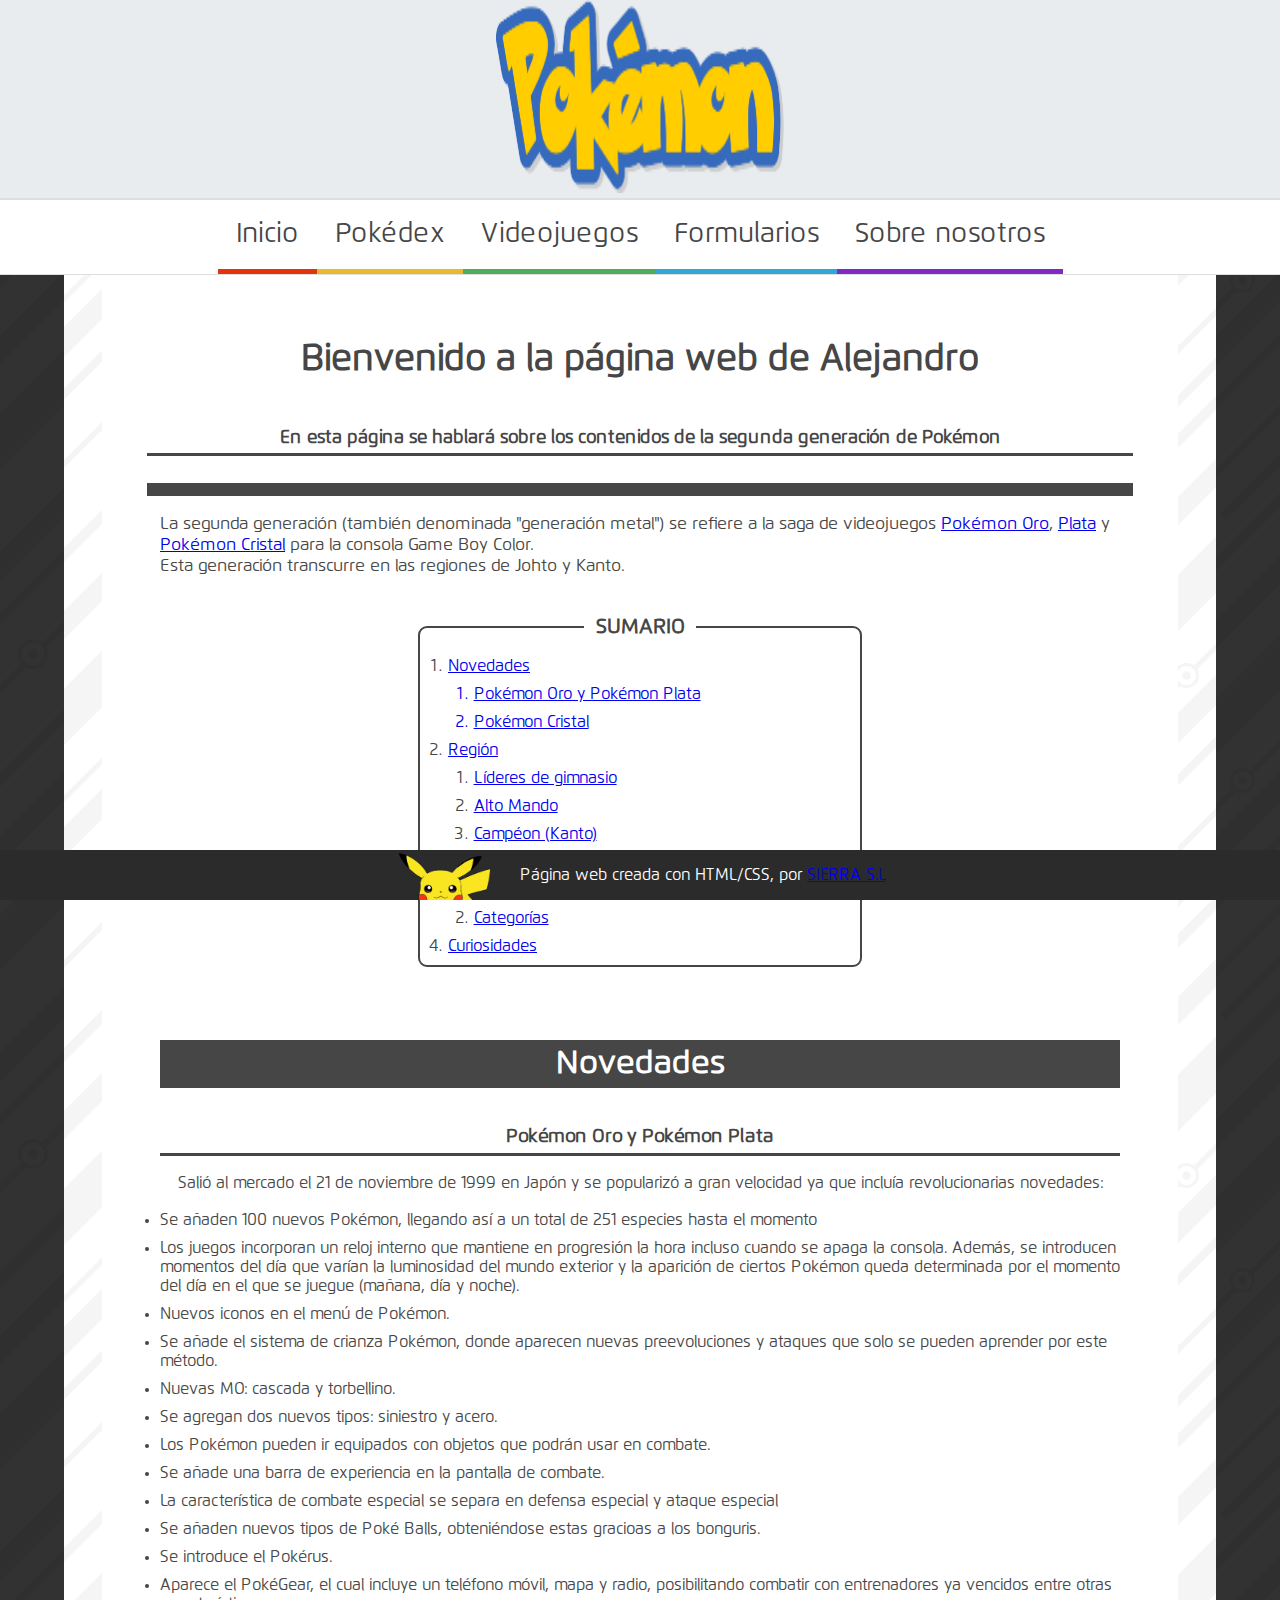
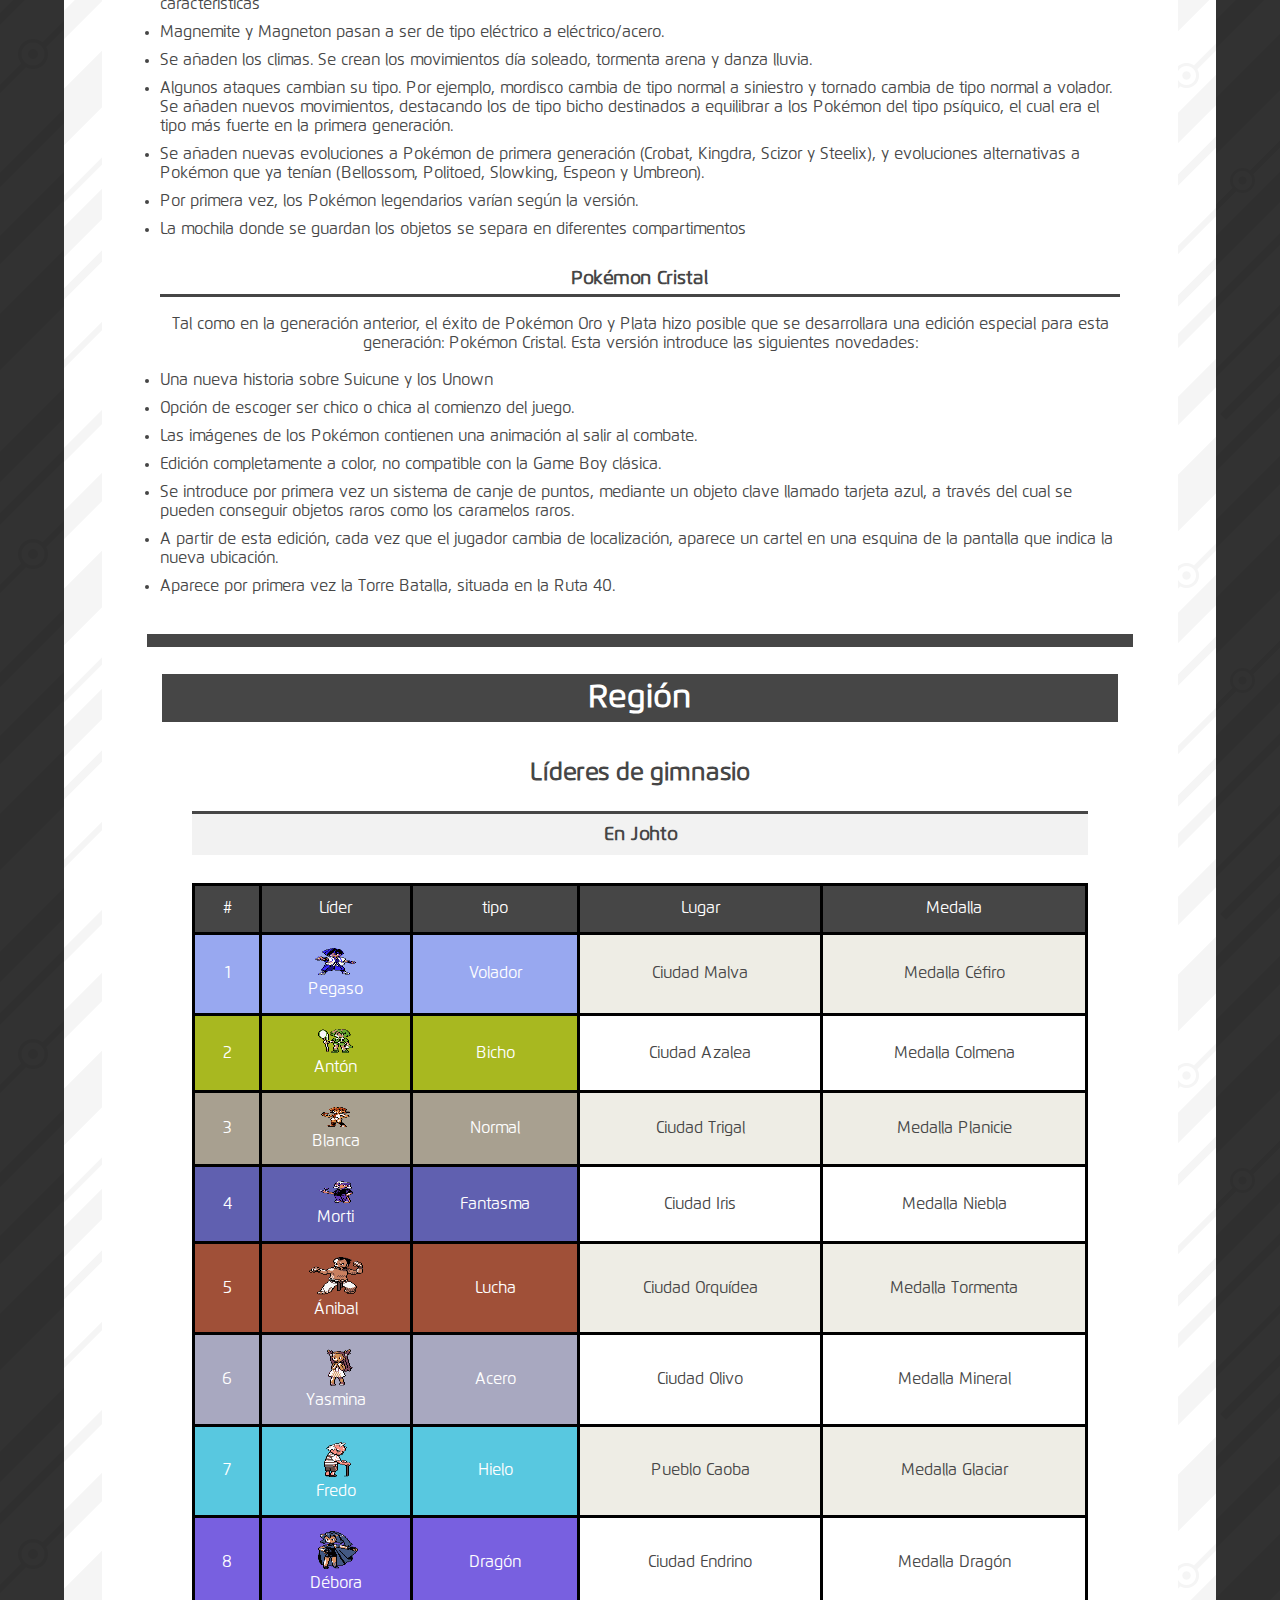
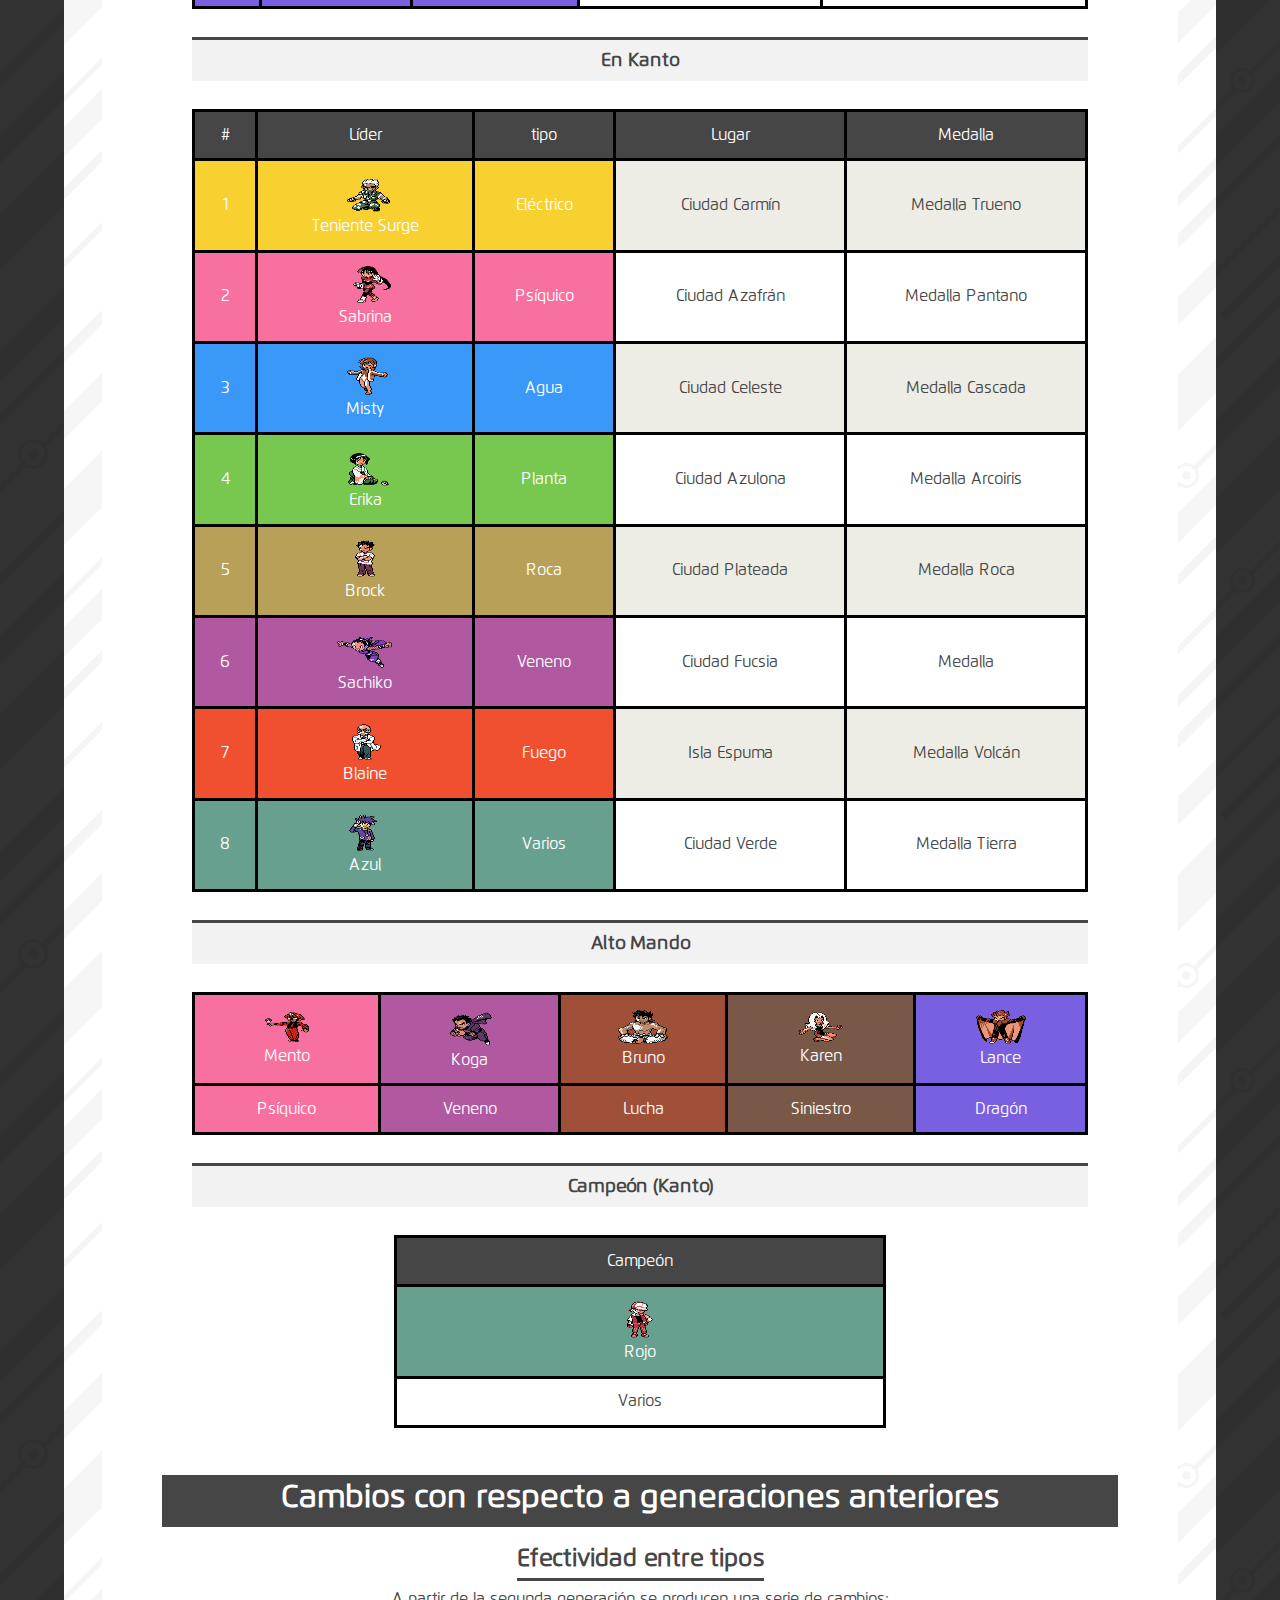
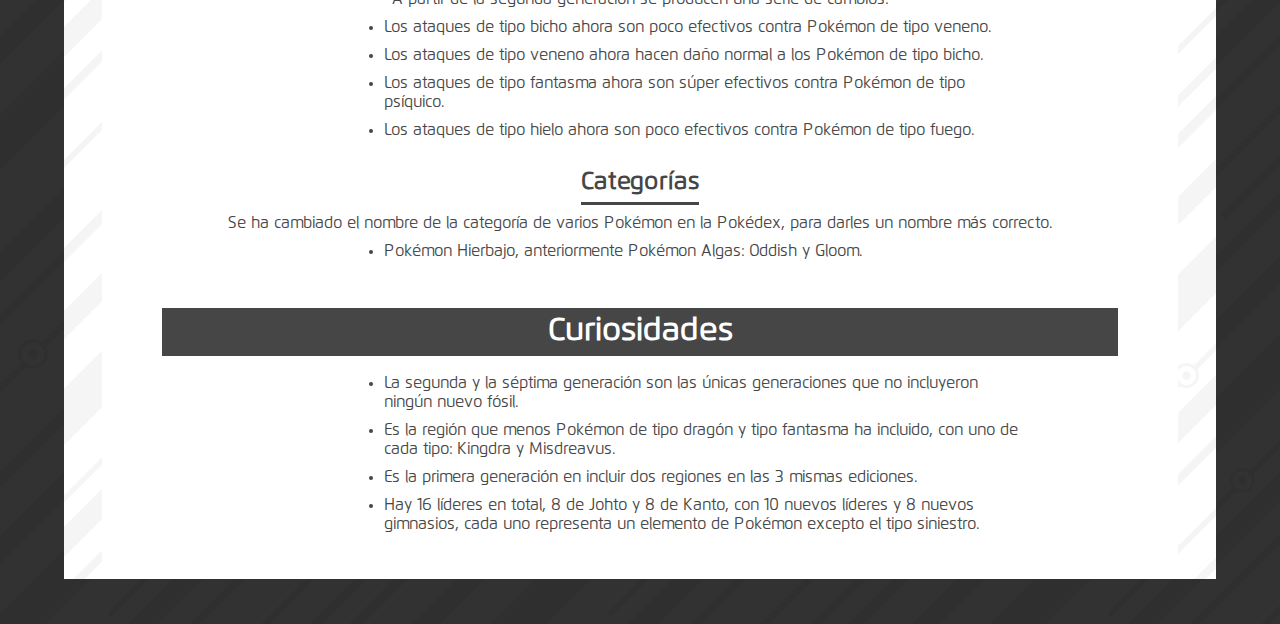
<file: index.html>
<!DOCTYPE html>
<html lang="es">
<head>
    <meta charset="UTF-8">
    <meta http-equiv="X-UA-Compatible" content="IE=edge">
    <meta name="viewport" content="width=device-width, initial-scale=1.0">
    <title>Pokémon Segunda Generación</title>

    <!-- --------------- FAVICON --------------- -->
    <link rel="icon" href="./images/favicon/favicon_pokeball.ico">
    
    <!-- --------------- HOJA DE ESTILO --------------- -->
    <link rel="stylesheet" href="./css/style.css">

</head>
<body>
    <header>
        <a href="./index.html"><img src="./images/LogosApartados/Pokemon49.png"></a>
    </header>
    <nav class="navegacion">
        <div id="divinicio">
            <a class="linknavegacion" href="index.html">
            <p class="efectosnavegacion">Inicio</p>
            </a>
        </div>
        <div id="divpokedex">
            <a class="linknavegacion" href="pokedex.html">
            <p class="efectosnavegacion">Pokédex</p>
            </a>
        </div>
        <div id="divvideojuegos">
            <a class="linknavegacion" href="videojuegos.html">
            <p class="efectosnavegacion">Videojuegos</p>
            </a>
        </div>
        <div id="divFormularios">
            <a class="linknavegacion" href="Formularios.html">
            <p class="efectosnavegacion">Formularios</p>
            </a>
        </div>
        <div id="divsobrenosotros">
            <a class="linknavegacion" href="sobrenosotros.html">
            <p class="efectosnavegacion">Sobre nosotros</p>
            </a>
        </div>
    </nav>
    
    <div class="container">
        <div class="subcontainer">
            <div id="mensajebienvenida">
                <h1 id="tituloBienvenida">Bienvenido a la página web de Alejandro</h1>
            </div>
            <div id="mensajesobrepagina">
                <h2 id="introinicio">En esta página se hablará sobre los contenidos de la segunda generación de Pokémon</h2>
            </div>
            
            <div class="contenidoGeneral">
                <div class="muchotexto">
                    <!-- TODO EL CONTENIDO DEL 50% IZQUIERDO -->
                    <div class="muchotextoizquierda">
                        <p class="pcontenidoinicio">La segunda generación (también denominada "generación metal") se refiere a la saga de videojuegos <a class="linksjuegos" href="./videojuegos.html">Pokémon Oro</a>, <a class="linksjuegos" href="./videojuegos.html">Plata</a> y <a class="linksjuegos" href="./videojuegos.html">Pokémon Cristal</a> para la consola Game Boy Color.</p>
                        <p class="pcontenidoinicio">Esta generación transcurre en las regiones de Johto y Kanto.</p>
                            <br><br>
                            
                            <div id="divSumario">
                                <fieldset id="sumario">
                                    <legend id="legendsumario">&nbsp;&nbsp;SUMARIO&nbsp;&nbsp;</legend>
                                    <ol class="listasumario">
                                        <!-- SUMARIO 1. NOVEDADES -->
                                        <a href="#novedades"><li>Novedades</a>
                                            <ol class="sublistasumario1">
                                                <a href="#pokemonOroPlata"><li>Pokémon Oro y Pokémon Plata</li></a>
                                                <a href="#pokemonCristal"><li>Pokémon Cristal</li></a>
                                            </ol>
                                        </li>
                                        
                                        <!-- SUMARIO 2. REGIÓN -->
                                        <a href="#region"><li>Región</a>
                                            <ol class="sublistasumario1">
                                                <li><a href="#lideresGimnasio">Líderes de gimnasio</a></li>
                                                <li><a href="#altoMando">Alto Mando</a></li>
                                                <li><a href="#campeonKanto">Campéon (Kanto)</a></li>
                                            </ol>
                                        </li>
                                        
                                        <!-- SUMARIO 3. CAMBIOS -->
                                        <li><a href="#cambiosGeneraciones">Cambios con respecto a generaciones anteriores</a>
                                            <ol class="sublistasumario1">
                                                <li><a href="">Efectividad entre tipos</a></li>
                                                <li><a href="#categorias">Categorías</a></li>
                                            </ol>
                                        </li>
                                        
                                        <!-- SUMARIO 4. CURIOSIDADES -->
                                        <li><a href="#curiosidades">Curiosidades</a></li>
                                </fieldset>
                            </div>
                        <br>
                        <h1 id="novedades">Novedades</h1><br>
                        <h3 id="pokemonOroPlata">Pokémon Oro y Pokémon Plata</h3>
                        <p id="contenidoNovedades">Salió al mercado el 21 de noviembre de 1999 en Japón y se popularizó a gran velocidad ya que incluía revolucionarias novedades:</p>
                        <li>Se añaden 100 nuevos Pokémon, llegando así a un total de 251 especies hasta el momento </li>
                        <li>Los juegos incorporan un reloj interno que mantiene en progresión la hora incluso cuando se apaga la consola. Además, se introducen momentos del día que varían la luminosidad del mundo exterior y la aparición de ciertos Pokémon queda determinada por el momento del día en el que se juegue (mañana, día y noche).</li>
                        <li>Nuevos iconos en el menú de Pokémon.</li>
                        <li>Se añade el sistema de crianza Pokémon, donde aparecen nuevas preevoluciones y ataques que solo se pueden aprender por este método.</li>
                        <li>Nuevas MO: cascada y torbellino.</li>
                        <li>Se agregan dos nuevos tipos: siniestro y acero.</li>
                        <li>Los Pokémon pueden ir equipados con objetos que podrán usar en combate.</li>
                        <li>Se añade una barra de experiencia en la pantalla de combate.</li>
                        <li>La característica de combate especial se separa en defensa especial y ataque especial</li>
                        <li>Se añaden nuevos tipos de Poké Balls, obteniéndose estas gracioas a los bonguris.</li>
                        <li>Se introduce el Pokérus.</li>
                        <li>Aparece el PokéGear, el cual incluye un teléfono móvil, mapa y radio, posibilitando combatir con entrenadores ya vencidos entre otras características</li>
                        <li>Magnemite y Magneton pasan a ser de tipo eléctrico a eléctrico/acero.</li>
                        <li>Se añaden los climas. Se crean los movimientos día soleado, tormenta arena y danza lluvia.</li>
                        <li>Algunos ataques cambian su tipo. Por ejemplo, mordisco cambia de tipo normal a siniestro y tornado cambia de tipo normal a volador. Se añaden nuevos movimientos, destacando los de tipo bicho destinados a equilibrar a los Pokémon del tipo psíquico, el cual era el tipo más fuerte en la primera generación.</li>
                        <li>Se añaden nuevas evoluciones a Pokémon de primera generación (Crobat, Kingdra, Scizor y Steelix), y evoluciones alternativas a Pokémon que ya tenían (Bellossom, Politoed, Slowking, Espeon y Umbreon).</li>
                        <li>Por primera vez, los Pokémon legendarios varían según la versión.</li>
                        <li>La mochila donde se guardan los objetos se separa en diferentes compartimentos</li>
                        
                        <br>

                        <h3 id="pokemonCristal">Pokémon Cristal</h3>

                        <p id="contenidoNovedades">Tal como en la generación anterior, el éxito de Pokémon Oro y Plata hizo posible que se desarrollara una edición especial para esta generación: Pokémon Cristal. Esta versión introduce las siguientes novedades:</p>
                        <li>Una nueva historia sobre Suicune y los Unown</li>
                        <li>Opción de escoger ser chico o chica al comienzo del juego.</li>
                        <li>Las imágenes de los Pokémon contienen una animación al salir al combate.</li>
                        <li>Edición completamente a color, no compatible con la Game Boy clásica.</li>
                        <li>Se introduce por primera vez un sistema de canje de puntos, mediante un objeto clave llamado tarjeta azul, a través del cual se pueden conseguir objetos raros como los caramelos raros.</li>
                        <li>A partir de esta edición, cada vez que el jugador cambia de localización, aparece un cartel en una esquina de la pantalla que indica la nueva ubicación.</li>
                        <li>Aparece por primera vez la Torre Batalla, situada en la Ruta 40.</li>
                        
                        <br><br>
                    </div>

                    <!-- TODO EL CONTENIDO DEL 50% DERECHO -->
                    <!-- <div class="muchotextoderecha">
                        <br><br>
                        <div class="imagenesInicio">
                            <img src="./images/CaratulaPokemonOro.jpg">
                            <p>Portada de Pokémon edición Oro</p>
                        </div>
                        <br><br>
                        <div class="imagenesInicio">
                            <img src="./images/CaratulaPokemonPlata.jpg">
                            <p>Portada de Pokémon edición Plata</p>
                        </div>
                        <div class="imagenesInicio">
                            <img src="./images/CaratulaPokemonCristal.jpg">
                            <p>Portada de Pokémon edición Cristal</p>
                        </div>

                    </div> -->
                </div>
            </div>
            <div class="contenidoGeneral">
                <h1 id="region">Región</h1><br>
                        <h2 id="lideresGimnasio">Líderes de gimnasio</h3>
                        
                        <!-- TABLA LÍDERES JOHTO -->
                        <h3 id="enJohto">En Johto</h3>
                        <br>
                        <table>
                            <tr>
                                <td class="linea1Tabla">#</td>
                                <td class="linea1Tabla">Líder</td>
                                <td class="linea1Tabla">tipo</td>
                                <td class="linea1Tabla">Lugar</td>
                                <td class="linea1Tabla">Medalla</td>
                            </tr>
                            <tr>
                                <td class="tipoVoladorTabla">1</td>
                                <td class="tipoVoladorTabla">
                                    <img src="./images/Personas/Pegaso_OPC.png"><br>
                                    Pegaso</td>
                                <td class="tipoVoladorTabla">Volador</td>
                                <td>Ciudad Malva</td>
                                <td>Medalla Céfiro</td>
                            </tr>
                            <tr>
                                <td class="tipoBichoTabla">2</td>
                                <td class="tipoBichoTabla">
                                    <img src="./images/Personas/Antón_OPC.png"><br>
                                    Antón</td>
                                <td class="tipoBichoTabla">Bicho</td>
                                <td>Ciudad Azalea</td>
                                <td>Medalla Colmena</td>
                            </tr>
                            <tr>
                                <td class="tipoNormalTabla">3</td>
                                <td class="tipoNormalTabla">
                                    <img src="./images/Personas/Blanca_OPC.png"><br>
                                    Blanca</td>
                                <td class="tipoNormalTabla">Normal</td>
                                <td>Ciudad Trigal</td>
                                <td>Medalla Planicie</td>
                            </tr>
                            <tr>
                                <td class="tipoFantasmaTabla">4</td>
                                <td class="tipoFantasmaTabla">
                                    <img src="./images/Personas/Morti_OPC.png"><br>
                                    Morti</td>
                                <td class="tipoFantasmaTabla">Fantasma</td>
                                <td>Ciudad Iris</td>
                                <td>Medalla Niebla</td>
                            </tr>
                            <tr>
                                <td class="tipoLuchaTabla">5</td>
                                <td class="tipoLuchaTabla">
                                    <img src="./images/Personas/Aníbal_OPC.png"><br>
                                    Ánibal</td>
                                <td class="tipoLuchaTabla">Lucha</td>
                                <td>Ciudad Orquídea</td>
                                <td>Medalla Tormenta</td>
                            </tr>
                            <tr>
                                <td class="tipoAceroTabla">6</td>
                                <td class="tipoAceroTabla">
                                    <img src="./images/Personas/Yasmina_OPC.png"><br>
                                    Yasmina</td>
                                <td class="tipoAceroTabla">Acero</td>
                                <td>Ciudad Olivo</td>
                                <td>Medalla Mineral</td>
                            </tr>
                            <tr>
                                <td class="tipoHieloTabla">7</td>
                                <td class="tipoHieloTabla">
                                    <img src="./images/Personas/Fredo_OPC.png"><br>
                                    Fredo</td>
                                <td class="tipoHieloTabla">Hielo</td>
                                <td>Pueblo Caoba</td>
                                <td>Medalla Glaciar</td>
                            </tr>
                            <tr>
                                <td class="tipoDragonTabla">8</td>
                                <td class="tipoDragonTabla">
                                    <img src="./images/Personas/Débora_OPC.png"><br>
                                    Débora</td>
                                <td class="tipoDragonTabla">Dragón</td>
                                <td>Ciudad Endrino</td>
                                <td>Medalla Dragón</td>
                            </tr>
                        </table>
                        <br>
                        
                        <!-- TABLA LÍDERES KANTO -->
                        <h3 id="enKanto">En Kanto</h3> 
                        <br>
                        <table>
                            <tr>
                                <td class="linea1Tabla">#</td>
                                <td class="linea1Tabla">Líder</td>
                                <td class="linea1Tabla">tipo</td>
                                <td class="linea1Tabla">Lugar</td>
                                <td class="linea1Tabla">Medalla</td>
                            </tr>
                            <tr>
                                <td class="tipoElectricoTabla">1</td>
                                <td class="tipoElectricoTabla">
                                    <img src="./images/Personas/Lt._Surge_OPC.png"><br>
                                    Teniente Surge</td>
                                <td class="tipoElectricoTabla">Eléctrico</td>
                                <td>Ciudad Carmín</td>
                                <td>Medalla Trueno</td>
                            </tr>
                            <tr>
                                <td class="tipoPsiquicoTabla">2</td>
                                <td class="tipoPsiquicoTabla">
                                    <img src="./images/Personas/Sabrina_OPC.png"><br>
                                    Sabrina</td>
                                <td class="tipoPsiquicoTabla">Psíquico</td>
                                <td>Ciudad Azafrán</td>
                                <td>Medalla Pantano</td>
                            </tr>
                            <tr>
                                <td class="tipoAguaTabla">3</td>
                                <td class="tipoAguaTabla">
                                    <img src="./images/Personas/Misty_OPC.png"><br>
                                    Misty</td>
                                <td class="tipoAguaTabla">Agua</td>
                                <td>Ciudad Celeste</td>
                                <td>Medalla Cascada</td>
                            </tr>
                            <tr>
                                <td class="tipoPlantaTabla">4</td>
                                <td class="tipoPlantaTabla">
                                    <img src="./images/Personas/Erika_OPC.png"><br>
                                    Erika</td>
                                <td class="tipoPlantaTabla">Planta</td>
                                <td>Ciudad Azulona</td>
                                <td>Medalla Arcoiris</td>
                            </tr>
                            <tr>
                                <td class="tipoRocaTabla">5</td>
                                <td class="tipoRocaTabla">
                                    <img src="./images/Personas/Brock_OPC.png"><br>
                                    Brock</td>
                                <td class="tipoRocaTabla">Roca</td>
                                <td>Ciudad Plateada</td>
                                <td>Medalla Roca</td>
                            </tr>
                            <tr>
                                <td class="tipoVenenoTabla">6</td>
                                <td class="tipoVenenoTabla">
                                    <img src="./images/Personas/Sachiko_OPC.png"><br>
                                    Sachiko</td>
                                <td class="tipoVenenoTabla">Veneno</td>
                                <td>Ciudad Fucsia</td>
                                <td>Medalla</td>
                            </tr>
                            <tr>
                                <td class="tipoFuegoTabla">7</td>
                                <td class="tipoFuegoTabla">
                                    <img src="./images/Personas/Blaine_OPC.png"><br>
                                    Blaine</td>
                                <td class="tipoFuegoTabla">Fuego</td>
                                <td>Isla Espuma</td>
                                <td>Medalla Volcán</td>
                            </tr>
                            <tr>
                                <td class="tipoVariosTabla">8</td>
                                <td class="tipoVariosTabla">
                                    <img src="./images/Personas/Azul_OPC.png"><br>
                                    Azul</td>
                                <td class="tipoVariosTabla">Varios</td>
                                <td>Ciudad Verde</td>
                                <td>Medalla Tierra</td>
                            </tr>
                        </table>
                        <br>

                        <!-- TABLA ALTO MANDO -->
                        <h3 id="altoMando">Alto Mando</h3>
                        <br>
                        <table>
                            <tr>
                                <td class="tipoPsiquicoTabla">
                                    <img src="./images/Personas/Mento_OPC.png"><br>
                                    Mento</td>
                                <td class="tipoVenenoTabla">
                                    <img src="./images/Personas/Koga_OPC.png"><br>
                                    Koga</td>
                                <td class="tipoLuchaTabla">
                                    <img src="./images/Personas/Bruno_OPC.png"><br>
                                    Bruno</td>
                                <td class="tipoSiniestroTabla">
                                    <img src="./images/Personas/Karen_OPC.png"><br>
                                    Karen</td>
                                <td class="tipoDragonTabla">
                                    <img src="./images/Personas/Lance_OPC.png"><br>
                                    Lance</td>
                            </tr>
                            <tr>
                                <td class="tipoPsiquicoTabla">Psíquico</td>
                                <td class="tipoVenenoTabla">Veneno</td>
                                <td class="tipoLuchaTabla">Lucha</td>
                                <td class="tipoSiniestroTabla">Siniestro</td>
                                <td class="tipoDragonTabla">Dragón</td>
                            </tr>
                            
                        </table>
                        
                        <br>
                        <!-- TABLA CAMPEÓN KANTO-->
                        <h3 id="campeonKanto">Campeón (Kanto)</h3>
                        <br>
                        <table id="tablaCampeonKanto">
                            <tr>
                                <td class="linea1Tabla">Campeón</td>
                            </tr>
                            <tr>
                                <td class="tipoVariosTabla">
                                    <img src="./images/Personas/Rojo_OPC.png"><br>
                                    Rojo</td>
                            </tr>
                            <tr>
                                <td>Varios</td>
                            </tr>
                        </table>
                        <br><br>

                        <h1 id="cambiosGeneraciones">Cambios con respecto a generaciones anteriores</h1>
                        <h2 id="efectividadEntretipos">Efectividad entre tipos</h2>
                        <p>A partir de la segunda generación se producen una serie de cambios:</p>
                        <li class="listasCambios">Los ataques de tipo bicho ahora son poco efectivos contra Pokémon de tipo veneno.</li>
                        <li class="listasCambios">Los ataques de tipo veneno ahora hacen daño normal a los Pokémon de tipo bicho.</li>
                        <li class="listasCambios">Los ataques de tipo fantasma ahora son súper efectivos contra Pokémon de tipo psíquico.</li>
                        <li class="listasCambios">Los ataques de tipo hielo ahora son poco efectivos contra Pokémon de tipo fuego.</li>
                        <br>
                        <h2 id="categorias">Categorías</h2>
                        <p>Se ha cambiado el nombre de la categoría de varios Pokémon en la Pokédex, para darles un nombre más correcto.</p>
                        <li class="listasCambios">Pokémon Hierbajo, anteriormente Pokémon Algas: Oddish y Gloom.</li>
                        <br><br>
                        
                        <h1 id="curiosidades">Curiosidades</h1>
                        <li class="listasCambios">La segunda y la séptima generación son las únicas generaciones que no incluyeron ningún nuevo fósil.</li>
                        <li class="listasCambios">Es la región que menos Pokémon de tipo dragón y tipo fantasma ha incluido, con uno de cada tipo: Kingdra y Misdreavus.</li>
                        <li class="listasCambios">Es la primera generación en incluir dos regiones en las 3 mismas ediciones.</li>
                        <li class="listasCambios">Hay 16 líderes en total, 8 de Johto y 8 de Kanto, con 10 nuevos líderes y 8 nuevos gimnasios, cada uno representa un elemento de Pokémon excepto el tipo siniestro.</li>
            </div>
        </div>
    </div>
</body>
<footer>
    <img src="./images/PikachuPeak.png" width="100vw" height="50vh">
    <p id="textofooter">Página web creada con HTML/CSS, por <a href="./sobrenosotros.html">SIERRA S.L</a></p>
</footer>
</html>
</file>
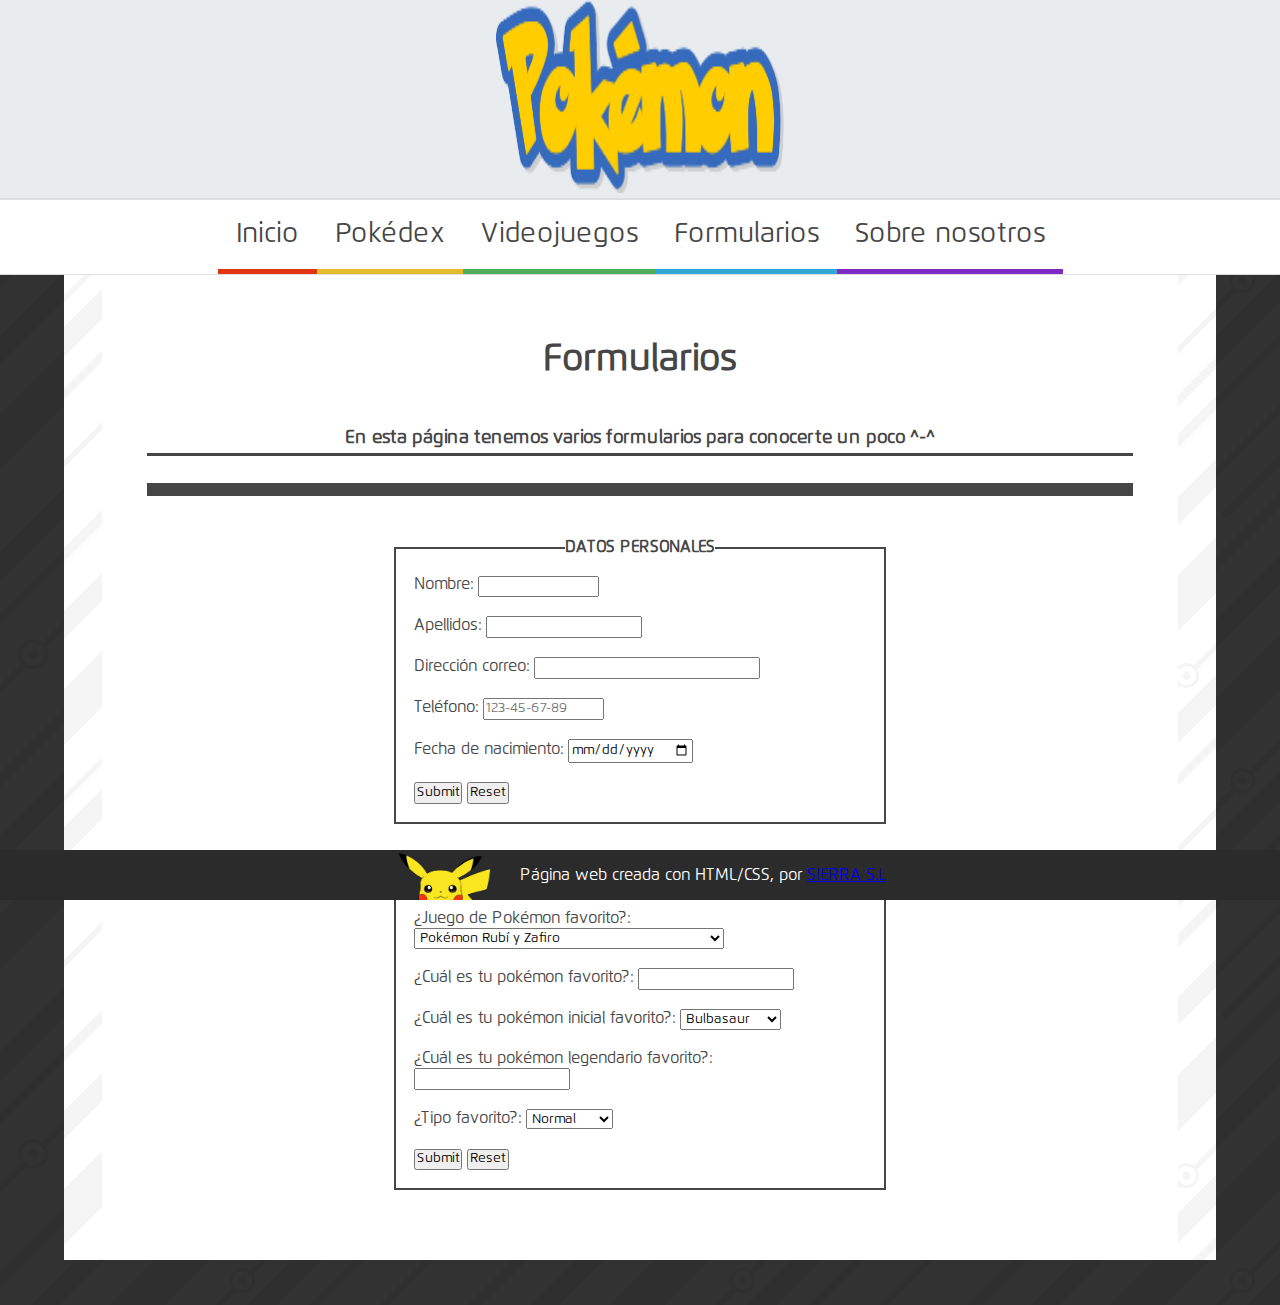
<file: Formularios.html>
<!DOCTYPE html>
<html lang="es">
<head>
    <meta charset="UTF-8">
    <meta http-equiv="X-UA-Compatible" content="IE=edge">
    <meta name="viewport" content="width=device-width, initial-scale=1.0">
    <title>Formularios</title>

    <!-- --------------- FAVICON --------------- -->
    <link rel="icon" href="./images/favicon/favicon_pokeball.ico">
    
    <!-- --------------- HOJA DE ESTILO --------------- -->
    <link rel="stylesheet" href="./css/style.css">

</head>
<body>
    <header>
        <a href="index.html"><img src="./images/LogosApartados/Pokemon49.png"></a>
    </header>
    <nav class="navegacion">
        <div id="divinicio">
            <a class="linknavegacion" href="./index.html">
                <p class="efectosnavegacion">Inicio</p>
            </a>
        </div>
        <div id="divpokedex">
            <a class="linknavegacion" href="./pokedex.html">
                
                <p class="efectosnavegacion">Pokédex</p>
            </a>
        </div>
        <div id="divvideojuegos">
            <a class="linknavegacion" href="./videojuegos.html">
            <p class="efectosnavegacion">Videojuegos</p>
            </a>
        </div>
        <div id="divFormularios">
            <a class="linknavegacion" href="./Formularios.html">
            <p class="efectosnavegacion">Formularios</p>
            </a>
        </div>
        <div id="divsobrenosotros">
            <a class="linknavegacion" href="./sobrenosotros.html">
            <p class="efectosnavegacion">Sobre nosotros</p>
            </a>
        </div>
    </nav>
    
    
    
    <div class="container">
        <div class="subcontainer">
            <div id="mensajebienvenida">
                <h1 id="tituloBienvenida">Formularios</h1>
            </div>
            <div id="mensajesobrepagina">
                <h2 id="introinicio">En esta página tenemos varios formularios para conocerte un poco ^-^</h2>
            </div>
            
            <div class="contenidoGeneral">
                    <form id="datospersonales" action="/action_page.php">
                        <fieldset id="fieldDatosPersonales">
                            <legend class="legendForms"><b>DATOS PERSONALES</b></legend>
                                <label for="name">Nombre:</label>
                                <input type="text" id="name" name="name" size="15" maxlength="15" required><br><br>
                            
                                <label for="surname">Apellidos: </label>
                                <input type="text" id="surname" name="surname" size="20" maxlength="20" required><br><br>
                            
                                <label for="mail">Dirección correo:</label>
                                <input type="email" id="mail" name="mail" size="30" required><br><br>
                            
                                <label for="tlf">Teléfono:</label>
                                <input type="tel" id="numero" name="numero" size="15" maxlength="12" placeholder="123-45-67-89" pattern="[0-9]{3}-[0-9]{2}-[0-9]{2}-[0-9]{2}" required><br><br>
                            
                                <label>Fecha de nacimiento:</label>
                                <input type="date" id="nac" name="nac" max="0000-00-00"><br>
                            <div>
                                <br>
                                <input type="submit" id="enviarDatosPersonales">
                                <input type="reset" id="restablecer">
                            </div>
                        </fieldset>
                    </form>
                
                    <form id="gustosPokemon" action="/action_page.php">
                        <fieldset id="fieldGustosPokemon">
                            <legend class="legendForms"><b>SOBRE POKÉMON</b></legend>
                            
                            <label for="formJuegoFav">¿Juego de Pokémon favorito?: </label>
                            <select id="seleccionJuegoPokemon" name="seleccionJuegoPokemon" size="1">
                                <option value="RubiZafiro">Pokémon Rubí y Zafiro</option>
                                <option value="VerdeHojaRojoFuego">Pokémon Verde Hoja/Rojo Fuego</option>
                                <option value="Esmeralda">Pokémon Esmeralda</option>
                                <option value="DiamantePerla">Pokémon Diamante/Perla</option>
                                <option value="Platino">Pokémon Platino</option>
                                <option value="OroPlata">Pokémon Oro/Plata</option>
                                <option value="NegraBlanca">Pokémon Negra/Blanca</option>
                                <option value="NegraBlanca2">Pokémon Negra 2/Blanca 2</option>
                                <option value="PokemonXY">Pokémon X/Y</option>
                                <option value="RubiOmegaZafiroAlfa">Pokémon Rubí Omega/Zafiro Alfa</option>
                                <option value="PokemonGO">Pokémon GO</option>
                                <option value="SolYLuna">Pokémon Sol/Luna</option>
                                <option value="UltraSolLuna">Pokémon UltraSol/UltraLuna</option>
                                <option value="EspadaEscudo">Pokémon Espada/Escudo</option>
                                <option value="DiamantePerlaRemake">Pokémon Diamante Brillante/Perla Reluciente</option>
                                <option value="LeyendasArceus">Pokémon Leyendas Arceus</option>
                                <option value="EscarlataPurpura">Pokémon Escarlata/Púrpura</option>
                            </select><br><br>
                            
                            <label for="formPokemonFav">¿Cuál es tu pokémon favorito?: </label>
                            <input type="text" id="pokemonFav" name="pokemonFav"> <br><br>
    
                            <label for="formInicialFav">¿Cuál es tu pokémon inicial favorito?: </label>
                            <select id="inicialFav" name="inicialFav" size="1">
                                <option value="Bulbasaur">Bulbasaur</option>
                                <option value="Charmander">Charmander</option>
                                <option value="Squirtle">Squirtle</option>
                                <option value="Pikachu">Pikachu</option>
                                <option value="Chikorita">Chikorita</option>
                                <option value="Cyndaquill">Cyndaquill</option>
                                <option value="Totodile">Totodile</option>
                                <option value="Treecko">Treecko</option>
                                <option value="Torchic">Torchic</option>
                                <option value="Mudkip">Mudkip</option>
                                <option value="Turtwig">Turtwig</option>
                                <option value="Chimchar">Chimchar</option>
                                <option value="Piplup">Piplup</option>
                                <option value="Snivy">Snivy</option>
                                <option value="Tepig">Tepig</option>
                                <option value="Oshawott">Oshawott</option>
                                <option value="Chespin">Chespin</option>
                                <option value="Fennekin">Fennekin</option>
                                <option value="Froakie">Froakie</option>
                                <option value="Rowlet">Rowlet</option>
                                <option value="Litten">Litten</option>
                                <option value="Popplio">Popplio</option>
                                <option value="Grookey">Grookey</option>
                                <option value="Scorbunny">Scorbunny</option>
                                <option value="Sobble">Sobble</option>
                                <option value="Sprigatito">Sprigatito</option>
                                <option value="Fuecoco">Fuecoco</option>
                                <option value="Quaxly">Quaxly</option>
                            </select><br><br>
                            
                            <label for="formLegendarioFav">¿Cuál es tu pokémon legendario favorito?: </label>
                            <input type="text" id="legendarioFav" name="legendarioFav"><br><br>
                            
                            <label for="formTipoFav">¿Tipo favorito?: </label>
                            <select id="tipoFav" name="tipoFav">
                                <option value="Normal">Normal</option>
                                <option value="Lucha">Lucha</option>
                                <option value="Volador">Volador</option>
                                <option value="Veneno">Veneno</option>
                                <option value="Tierra">Tierra</option>
                                <option value="Roca">Roca</option>
                                <option value="Bicho">Bicho</option>
                                <option value="Fantasma">Fantasma</option>
                                <option value="Acero">Acero</option>
                                <option value="Fuego">Fuego</option>
                                <option value="Agua">Agua</option>
                                <option value="Planta">Planta</option>
                                <option value="Eléctrico">Eléctrico</option>
                                <option value="Psíquico">Psíquico</option>
                                <option value="Hielo">Hielo</option>
                                <option value="Dragón">Dragón</option>
                                <option value="Siniestro">Siniestro</option>
                                <option value="Hada">Hada</option>
                            </select><br><br>
                            
                            <div>
                                <input type="submit" id="enviarDatosPersonales">
                                <input type="reset" id="restablecer">
                            </div>
                            
                        </fieldset>
                    </form>
            </div>
        </div>
    </div>
</body>
<footer>
    <img src="./images/PikachuPeak.png" width="100vw" height="50vh">
    <p id="textofooter">Página web creada con HTML/CSS, por <a href="./sobrenosotros.html">SIERRA S.L</a></p>
</footer>
</html>
</file>
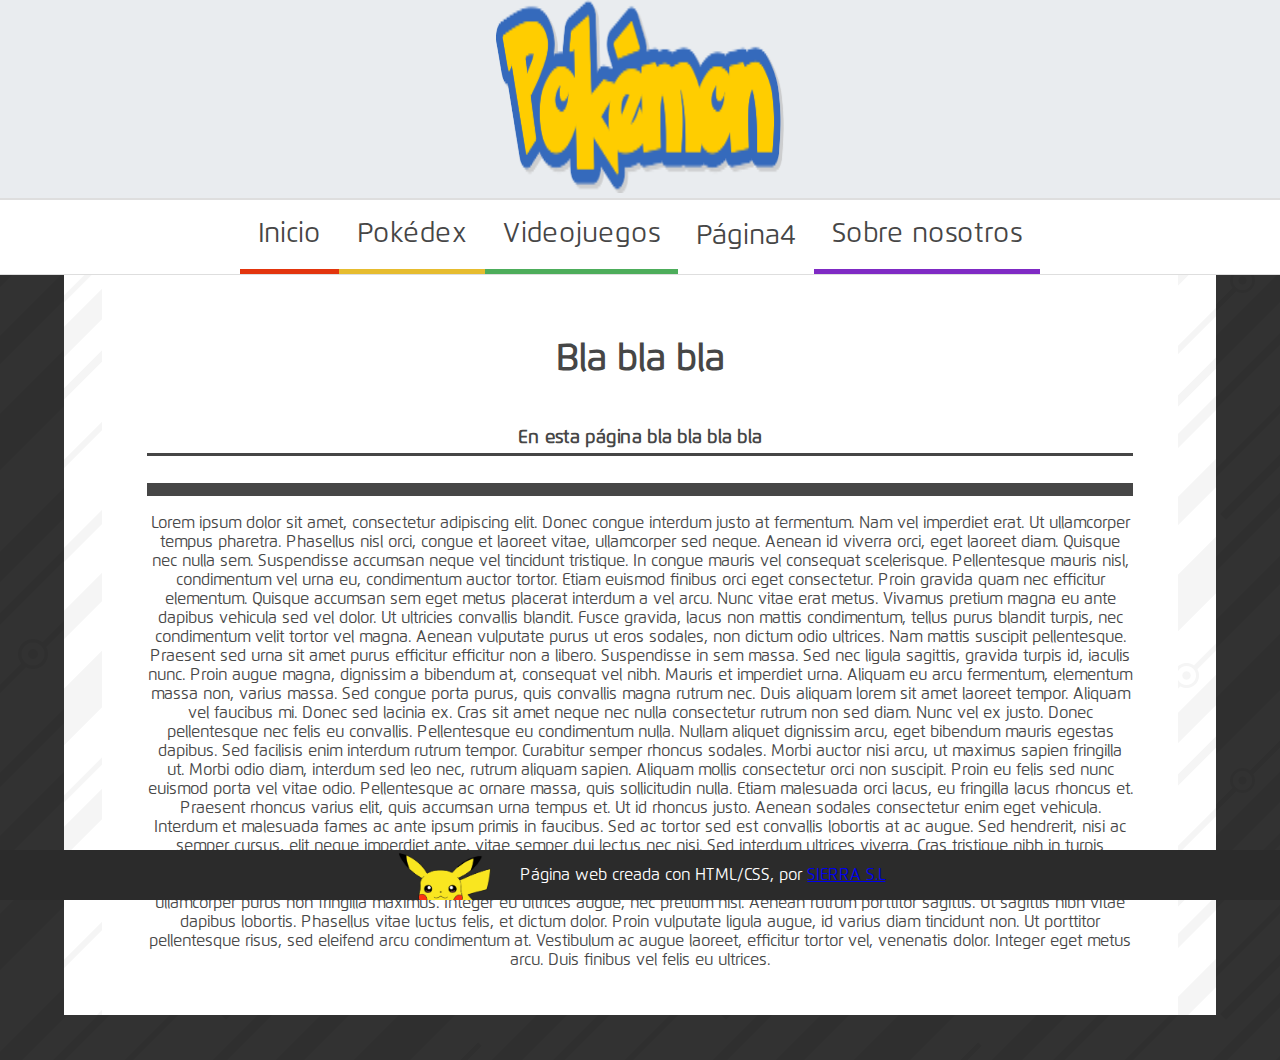
<file: pagina4.html>
<!DOCTYPE html>
<html lang="es">
<head>
    <meta charset="UTF-8">
    <meta http-equiv="X-UA-Compatible" content="IE=edge">
    <meta name="viewport" content="width=device-width, initial-scale=1.0">
    <title>Página Web</title>

    <!-- --------------- FAVICON --------------- -->
    <link rel="icon" href="./images/favicon/favicon_pokeball.ico">
    
    <!-- --------------- HOJA DE ESTILO --------------- -->
    <link rel="stylesheet" href="./css/style.css">

</head>
<body>
    <header>
        <a href="index.html"><img src="./images/LogosApartados/Pokemon49.png"></a>
    </header>
    <nav class="navegacion">
        <div id="divinicio">
            <a class="linknavegacion" href="index.html">
                <p class="efectosnavegacion">Inicio</p>
            </a>
        </div>
        <div id="divpokedex">
            <a class="linknavegacion" href="pokedex.html">
                
                <p class="efectosnavegacion">Pokédex</p>
            </a>
        </div>
        <div id="divvideojuegos">
            <a class="linknavegacion" href="videojuegos.html">
            <p class="efectosnavegacion">Videojuegos</p>
            </a>
        </div>
        <div id="divpagina4">
            <a class="linknavegacion" href="pagina4.html">
            <p class="efectosnavegacion">Página4</p>
            </a>
        </div>
        <div id="divsobrenosotros">
            <a class="linknavegacion" href="sobrenosotros.html">
            <p class="efectosnavegacion">Sobre nosotros</p>
            </a>
        </div>
    </nav>
    
    
    
    <div class="container">
        <div class="subcontainer">
            <div id="mensajebienvenida">
                <h1 id="tituloBienvenida">Bla bla bla</h1>
            </div>
            <div id="mensajesobrepagina">
                <h2 id="introinicio">En esta página bla bla bla bla</h2>
            </div>
            
            <div class="contenidoGeneral">
                <p>
                    Lorem ipsum dolor sit amet, consectetur adipiscing elit. Donec congue interdum justo at fermentum. Nam vel imperdiet erat. Ut ullamcorper tempus pharetra. Phasellus nisl orci, congue et laoreet vitae, ullamcorper sed neque. Aenean id viverra orci, eget laoreet diam. Quisque nec nulla sem. Suspendisse accumsan neque vel tincidunt tristique. In congue mauris vel consequat scelerisque. Pellentesque mauris nisl, condimentum vel urna eu, condimentum auctor tortor. Etiam euismod finibus orci eget consectetur. Proin gravida quam nec efficitur elementum.

                    Quisque accumsan sem eget metus placerat interdum a vel arcu. Nunc vitae erat metus. Vivamus pretium magna eu ante dapibus vehicula sed vel dolor. Ut ultricies convallis blandit. Fusce gravida, lacus non mattis condimentum, tellus purus blandit turpis, nec condimentum velit tortor vel magna. Aenean vulputate purus ut eros sodales, non dictum odio ultrices. Nam mattis suscipit pellentesque. Praesent sed urna sit amet purus efficitur efficitur non a libero. Suspendisse in sem massa. Sed nec ligula sagittis, gravida turpis id, iaculis nunc. Proin augue magna, dignissim a bibendum at, consequat vel nibh. Mauris et imperdiet urna. Aliquam eu arcu fermentum, elementum massa non, varius massa. Sed congue porta purus, quis convallis magna rutrum nec. Duis aliquam lorem sit amet laoreet tempor.
                    
                    Aliquam vel faucibus mi. Donec sed lacinia ex. Cras sit amet neque nec nulla consectetur rutrum non sed diam. Nunc vel ex justo. Donec pellentesque nec felis eu convallis. Pellentesque eu condimentum nulla. Nullam aliquet dignissim arcu, eget bibendum mauris egestas dapibus. Sed facilisis enim interdum rutrum tempor. Curabitur semper rhoncus sodales. Morbi auctor nisi arcu, ut maximus sapien fringilla ut.
                    
                    Morbi odio diam, interdum sed leo nec, rutrum aliquam sapien. Aliquam mollis consectetur orci non suscipit. Proin eu felis sed nunc euismod porta vel vitae odio. Pellentesque ac ornare massa, quis sollicitudin nulla. Etiam malesuada orci lacus, eu fringilla lacus rhoncus et. Praesent rhoncus varius elit, quis accumsan urna tempus et. Ut id rhoncus justo. Aenean sodales consectetur enim eget vehicula. Interdum et malesuada fames ac ante ipsum primis in faucibus. Sed ac tortor sed est convallis lobortis at ac augue. Sed hendrerit, nisi ac semper cursus, elit neque imperdiet ante, vitae semper dui lectus nec nisi. Sed interdum ultrices viverra. Cras tristique nibh in turpis posuere consequat.
                    
                    Nulla ultrices ex eget rhoncus maximus. Maecenas hendrerit ut ante sit amet sagittis. In blandit libero lacus, vel vulputate lorem viverra ac. Nam mi eros, eleifend sed metus non, faucibus finibus massa. Integer dignissim maximus tempus. Nunc ullamcorper purus non fringilla maximus. Integer eu ultrices augue, nec pretium nisl. Aenean rutrum porttitor sagittis. Ut sagittis nibh vitae dapibus lobortis. Phasellus vitae luctus felis, et dictum dolor. Proin vulputate ligula augue, id varius diam tincidunt non. Ut porttitor pellentesque risus, sed eleifend arcu condimentum at. Vestibulum ac augue laoreet, efficitur tortor vel, venenatis dolor. Integer eget metus arcu. Duis finibus vel felis eu ultrices.
                </p>
            </div>
        </div>
    </div>
</body>
<footer>
    <img src="./images/PikachuPeak.png" width="100vw" height="50vh">
    <p id="textofooter">Página web creada con HTML/CSS, por <a href="./sobrenosotros.html">SIERRA S.L</a></p>
</footer>
</html>
</file>
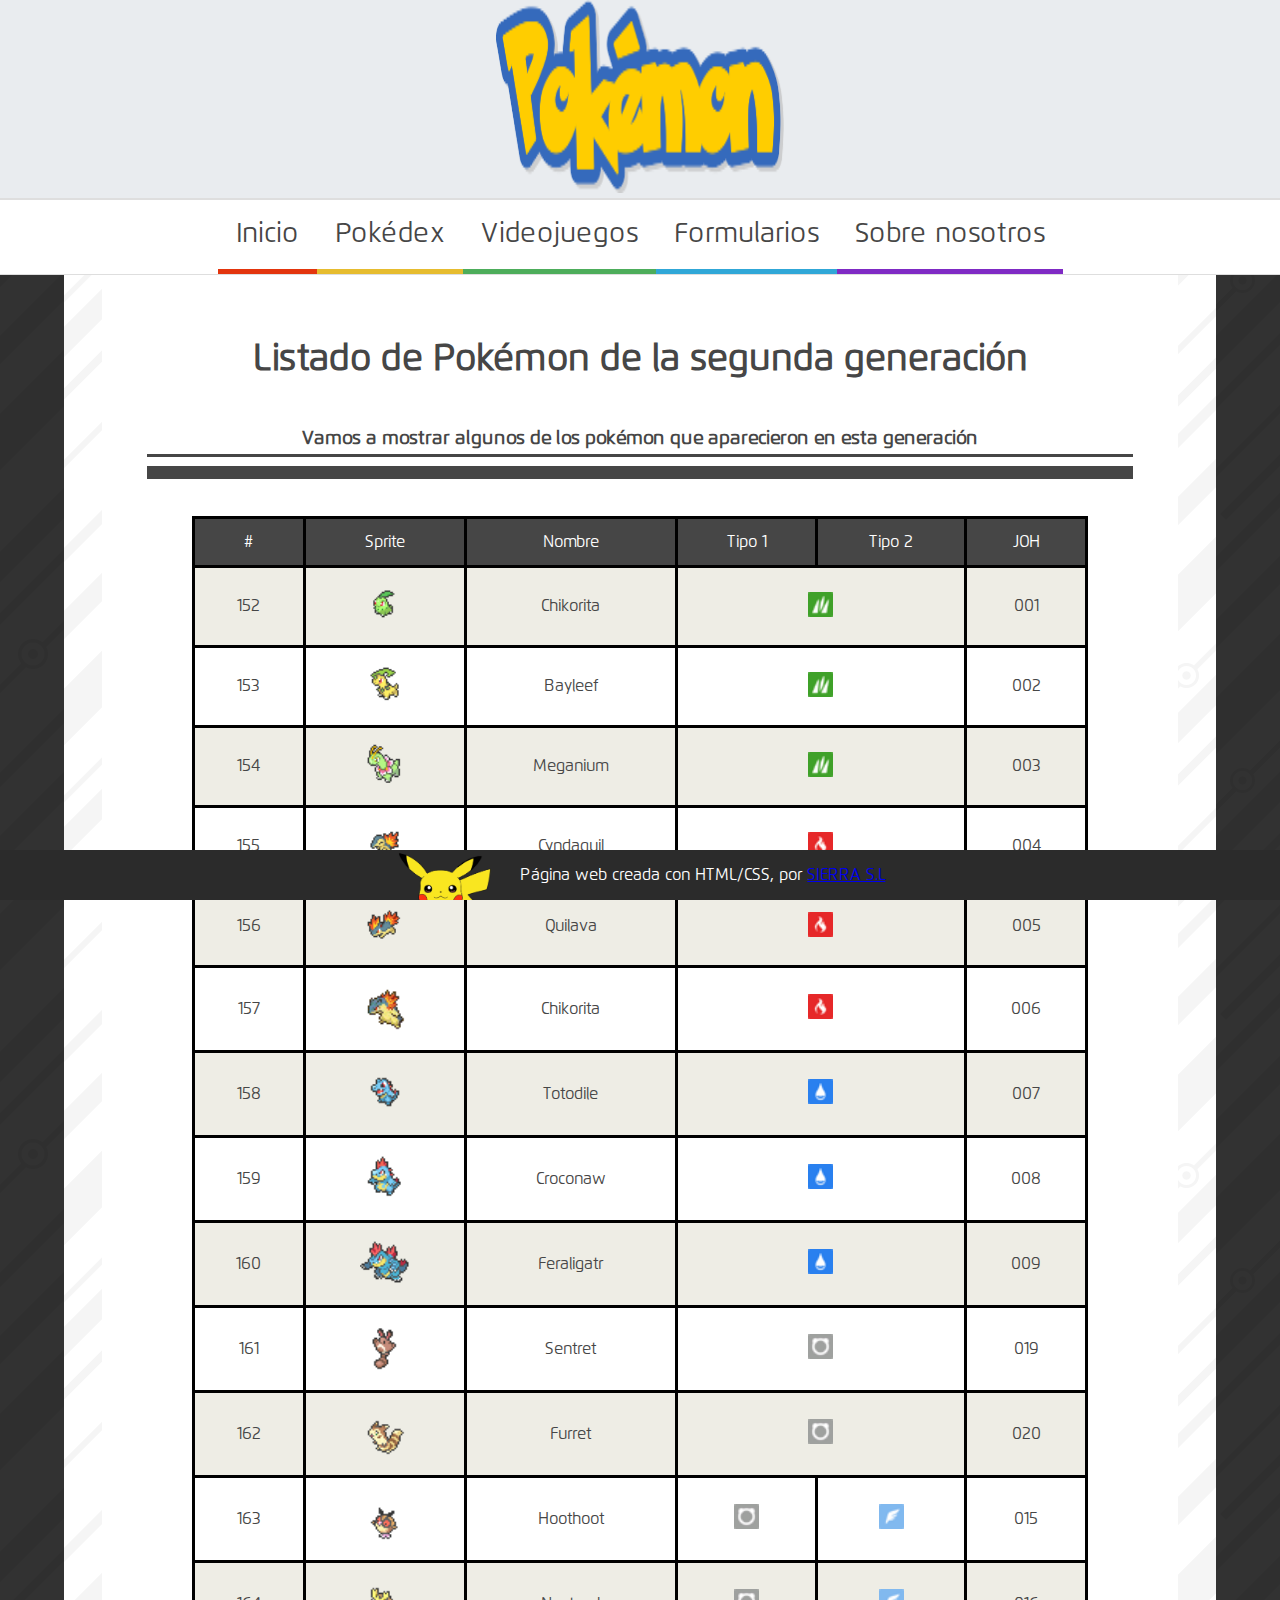
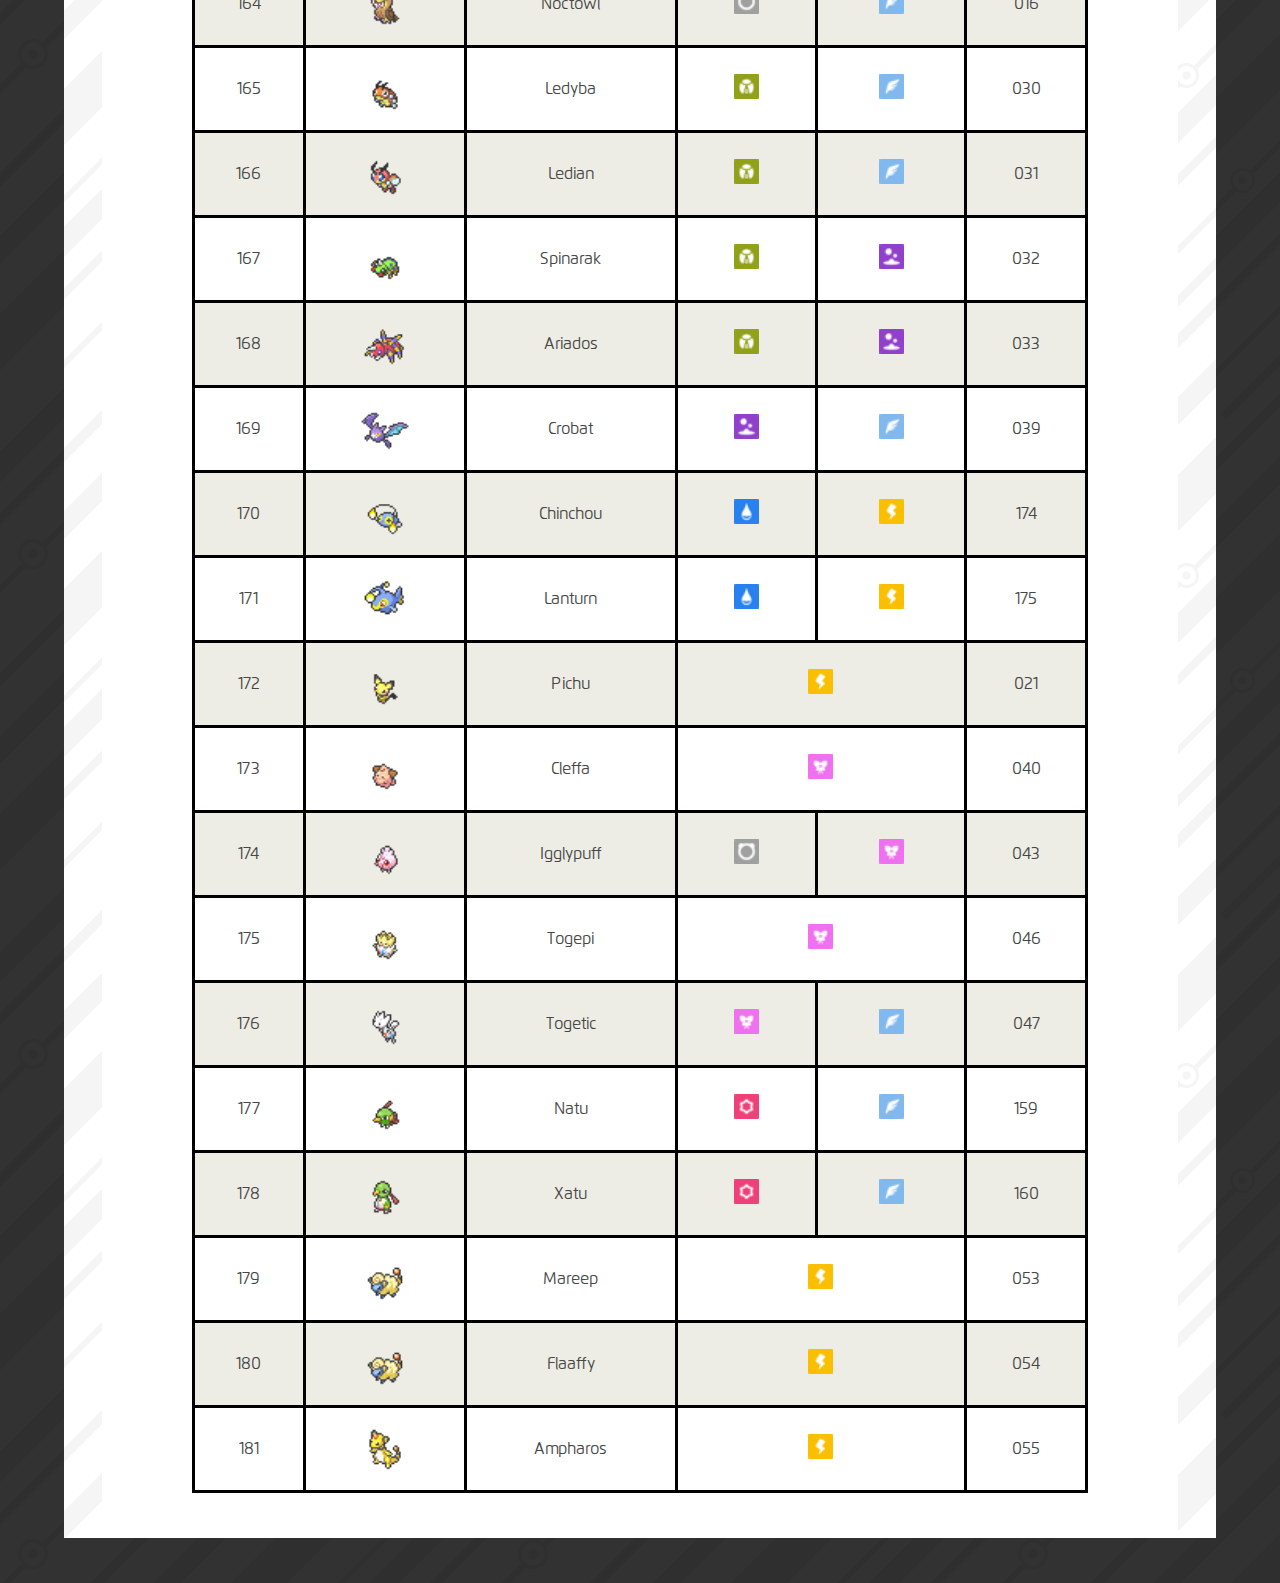
<file: pokedex.html>
<!DOCTYPE html>
<html lang="es">
<head>
    <meta charset="UTF-8">
    <meta http-equiv="X-UA-Compatible" content="IE=edge">
    <meta name="viewport" content="width=device-width, initial-scale=1.0">
    <title>Pokédex Segunda Generación</title>

    <!-- --------------- FAVICON --------------- -->
    <link rel="icon" href="./images/favicon/favicon_pokeball.ico">
    
    <!-- --------------- HOJA DE ESTILO --------------- -->
    <link rel="stylesheet" href="./css/style.css">

</head>
<body>
    <header>
        <a href="index.html"><img src="./images/LogosApartados/Pokemon49.png"></a>
    </header>
    <nav class="navegacion">
        <div id="divinicio">
            <a class="linknavegacion" href="index.html">
                <p class="efectosnavegacion">Inicio</p>
            </a>
        </div>
        <div id="divpokedex">
            <a class="linknavegacion" href="pokedex.html">
                
                <p class="efectosnavegacion">Pokédex</p>
            </a>
        </div>
        <div id="divvideojuegos">
            <a class="linknavegacion" href="videojuegos.html">
            <p class="efectosnavegacion">Videojuegos</p>
            </a>
        </div>
        <div id="divFormularios">
            <a class="linknavegacion" href="Formularios.html">
            <p class="efectosnavegacion">Formularios</p>
            </a>
        </div>
        <div id="divsobrenosotros">
            <a class="linknavegacion" href="sobrenosotros.html">
            <p class="efectosnavegacion">Sobre nosotros</p>
            </a>
        </div>
    </nav>
    
    <div class="container">
        <div class="subcontainer">
            <div id="mensajebienvenida">
                <h1 id="tituloBienvenida">Listado de Pokémon de la segunda generación</h1>
            </div>
            <h3 id="h2Pokedex">Vamos a mostrar algunos de los pokémon que aparecieron en esta generación</h3>
            <div class="contenidoGeneral">
                <br>
                <table>
                    <tr>
                        <td class="linea1Tabla">#</td>
                        <td class="linea1Tabla">Sprite</td>
                        <td class="linea1Tabla">Nombre</td>
                        <td class="linea1Tabla">Tipo 1</td>
                        <td class="linea1Tabla">Tipo 2</td>
                        <td class="linea1Tabla">JOH</td>
                    </tr>
                    
                    <tr> <!-- Chikorita -->
                        <!--    #    --> <td>152</td>
                        <!-- Sprite  --> <td><img src="./images/Pokemon/Chikorita_icon.png" width="45px" height="45px"></td>
                        <!-- Nombre  --> <td>Chikorita</td> 
                        <!-- Tipo 1  --> <td colspan="2"><img src="./images/Tipos/Tipo_planta.png" width="25px" height="25px"></td>
                        <!-- JOH  --> <td>001</td>
                    </tr>

                    <tr> <!-- Bayleef -->
                        <!--    #    --> <td>153</td>
                        <!-- Sprite  --> <td><img src="./images/Pokemon/Bayleef_icon.png" width="45px" height="45px"></td>
                        <!-- Nombre  --> <td>Bayleef</td> 
                        <!-- Tipo 1  --> <td colspan="2"><img src="./images/Tipos/Tipo_planta.png" width="25px" height="25px"></td>
                        <!-- JOH  --> <td>002</td>
                    </tr>

                    <tr> <!-- Meganium -->
                        <!--    #    --> <td>154</td>
                        <!-- Sprite  --> <td><img src="./images/Pokemon/Meganium_icon.png" width="45px" height="45px"></td>
                        <!-- Nombre  --> <td>Meganium</td> 
                        <!-- Tipo 1  --> <td colspan="2"><img src="./images/Tipos/Tipo_planta.png" width="25px" height="25px"></td>
                        <!-- JOH  --> <td>003</td>
                    </tr>

                    <tr> <!-- Cyndaquil -->
                        <!--    #    --> <td>155</td>
                        <!-- Sprite  --> <td><img src="./images/Pokemon/Cyndaquil_icon.png" width="45px" height="45px"></td>
                        <!-- Nombre  --> <td>Cyndaquil</td> 
                        <!-- Tipo 1  --> <td colspan="2"><img src="./images/Tipos/Tipo_fuego.png" width="25px" height="25px"></td>
                        <!-- JOH  --> <td>004</td>
                    </tr>

                    <tr> <!-- Quilava -->
                        <!--    #    --> <td>156</td>
                        <!-- Sprite  --> <td><img src="./images/Pokemon/Quilava_icon.png" width="45px" height="45px"></td>
                        <!-- Nombre  --> <td>Quilava</td> 
                        <!-- Tipo 1  --> <td colspan="2"><img src="./images/Tipos/Tipo_fuego.png" width="25px" height="25px"></td>
                        <!-- JOH  --> <td>005</td>
                    </tr>

                    <tr> <!-- Typhlosion -->
                        <!--    #    --> <td>157</td>
                        <!-- Sprite  --> <td><img src="./images/Pokemon/Typhlosion_icon.png" width="50px" height="50px"></td>
                        <!-- Nombre  --> <td>Chikorita</td> 
                        <!-- Tipo 1  --> <td colspan="2"><img src="./images/Tipos/Tipo_fuego.png" width="25px" height="25px"></td>
                        <!-- JOH  --> <td>006</td>
                    </tr>

                    <tr> <!-- Totodile -->
                        <!--    #    --> <td>158</td>
                        <!-- Sprite  --> <td><img src="./images/Pokemon/Totodile_icon.png" width="50px" height="50px"></td>
                        <!-- Nombre  --> <td>Totodile</td> 
                        <!-- Tipo 1  --> <td colspan="2"><img src="./images/Tipos/Tipo_agua.png" width="25px" height="25px"></td>
                        <!-- JOH  --> <td>007</td>
                    </tr>

                    <tr> <!-- Croconaw -->
                        <!--    #    --> <td>159</td>
                        <!-- Sprite  --> <td><img src="./images/Pokemon/Croconaw_icon.png" width="50px" height="50px"></td>
                        <!-- Nombre  --> <td>Croconaw</td> 
                        <!-- Tipo 1  --> <td colspan="2"><img src="./images/Tipos/Tipo_agua.png" width="25px" height="25px"></td>
                        <!-- JOH  --> <td>008</td>
                    </tr>

                    <tr> <!-- Feraligatr -->
                        <!--    #    --> <td>160</td>
                        <!-- Sprite  --> <td><img src="./images/Pokemon/Feraligatr_icon.png" width="50px" height="50px"></td>
                        <!-- Nombre  --> <td>Feraligatr</td> 
                        <!-- Tipo 1  --> <td colspan="2"><img src="./images/Tipos/Tipo_agua.png" width="25px" height="25px"></td>
                        <!-- JOH  --> <td>009</td>
                    </tr>

                    <tr> <!-- Sentret -->
                        <!--    #    --> <td>161</td>
                        <!-- Sprite  --> <td><img src="./images/Pokemon/Sentret_icon.png" width="50px" height="50px"></td>
                        <!-- Nombre  --> <td>Sentret</td> 
                        <!-- Tipo 1  --> <td colspan="2"><img src="./images/Tipos/Tipo_normal.png" width="25px" height="25px"></td>
                        <!-- JOH  --> <td>019</td>
                    </tr>

                    <tr> <!-- Furret -->
                        <!--    #    --> <td>162</td>
                        <!-- Sprite  --> <td><img src="./images/Pokemon/Furret_icon.png" width="50px" height="50px"></td>
                        <!-- Nombre  --> <td>Furret</td> 
                        <!-- Tipo 1  --> <td colspan="2"><img src="./images/Tipos/Tipo_normal.png" width="25px" height="25px"></td>
                        <!-- JOH  --> <td>020</td>
                    </tr>
                    
                    <tr> <!-- Hoothoot -->
                        <!--    #    --> <td>163</td>
                        <!-- Sprite  --> <td><img src="./images/Pokemon/Hoothoot_icon.png" width="50px" height="50px"></td>
                        <!-- Nombre  --> <td>Hoothoot</td> 
                        <!-- Tipo 1  --> <td><img src="./images/Tipos/Tipo_normal.png" width="25px" height="25px"></td>
                        <!-- Tipo 2  --> <td><img src="./images/Tipos/Tipo_volador.png" width="25px" height="25px"></td>
                        <!-- JOH  --> <td>015</td>
                    </tr>
                    
                    <tr> <!-- Noctowl -->
                        <!--    #    --> <td>164</td>
                        <!-- Sprite  --> <td><img src="./images/Pokemon/Noctowl_icon.png" width="50px" height="50px"></td>
                        <!-- Nombre  --> <td>Noctowl</td> 
                        <!-- Tipo 1  --> <td><img src="./images/Tipos/Tipo_normal.png" width="25px" height="25px"></td>
                        <!-- Tipo 2  --> <td><img src="./images/Tipos/Tipo_volador.png" width="25px" height="25px"></td>
                        <!-- JOH  --> <td>016</td>
                    </tr>
                    
                    <tr> <!-- Ledyba -->
                        <!--    #    --> <td>165</td>
                        <!-- Sprite  --> <td><img src="./images/Pokemon/Ledyba_icon.png" width="50px" height="50px"></td>
                        <!-- Nombre  --> <td>Ledyba</td> 
                        <!-- Tipo 1  --> <td><img src="./images/Tipos/Tipo_bicho.png" width="25px" height="25px"></td>
                        <!-- Tipo 2  --> <td><img src="./images/Tipos/Tipo_volador.png" width="25px" height="25px"></td>
                        <!-- JOH  --> <td>030</td>
                    </tr>
                    
                    <tr> <!-- Ledian -->
                        <!--    #    --> <td>166</td>
                        <!-- Sprite  --> <td><img src="./images/Pokemon/Ledian_icon.png" width="50px" height="50px"></td>
                        <!-- Nombre  --> <td>Ledian</td> 
                        <!-- Tipo 1  --> <td><img src="./images/Tipos/Tipo_bicho.png" width="25px" height="25px"></td>
                        <!-- Tipo 2  --> <td><img src="./images/Tipos/Tipo_volador.png" width="25px" height="25px"></td>
                        <!-- JOH  --> <td>031</td>
                    </tr>
                    
                    <tr> <!-- Spinarak -->
                        <!--    #    --> <td>167</td>
                        <!-- Sprite  --> <td><img src="./images/Pokemon/Spinarak_icon.png" width="50px" height="50px"></td>
                        <!-- Nombre  --> <td>Spinarak</td> 
                        <!-- Tipo 1  --> <td><img src="./images/Tipos/Tipo_bicho.png" width="25px" height="25px"></td>
                        <!-- Tipo 2  --> <td><img src="./images/Tipos/Tipo_veneno.png" width="25px" height="25px"></td>
                        <!-- JOH  --> <td>032</td>
                    </tr>
                    
                    <tr> <!-- Ariados -->
                        <!--    #    --> <td>168</td>
                        <!-- Sprite  --> <td><img src="./images/Pokemon/Ariados_icon.png" width="50px" height="50px"></td>
                        <!-- Nombre  --> <td>Ariados</td> 
                        <!-- Tipo 1  --> <td><img src="./images/Tipos/Tipo_bicho.png" width="25px" height="25px"></td>
                        <!-- Tipo 2  --> <td><img src="./images/Tipos/Tipo_veneno.png" width="25px" height="25px"></td>
                        <!-- JOH  --> <td>033</td>
                    </tr>
                    
                    <tr> <!-- Crobat -->
                        <!--    #    --> <td>169</td>
                        <!-- Sprite  --> <td><img src="./images/Pokemon/Crobat_icon.png" width="50px" height="50px"></td>
                        <!-- Nombre  --> <td>Crobat</td> 
                        <!-- Tipo 1  --> <td><img src="./images/Tipos/Tipo_veneno.png" width="25px" height="25px"></td>
                        <!-- Tipo 2  --> <td><img src="./images/Tipos/Tipo_volador.png" width="25px" height="25px"></td>
                        <!-- JOH  --> <td>039</td>
                    </tr>
                    
                    <tr> <!-- Chinchou -->
                        <!--    #    --> <td>170</td>
                        <!-- Sprite  --> <td><img src="./images/Pokemon/Chinchou_icon.png" width="50px" height="50px"></td>
                        <!-- Nombre  --> <td>Chinchou</td> 
                        <!-- Tipo 1  --> <td><img src="./images/Tipos/Tipo_agua.png" width="25px" height="25px"></td>
                        <!-- Tipo 2  --> <td><img src="./images/Tipos/Tipo_electrico.png" width="25px" height="25px"></td>
                        <!-- JOH  --> <td>174</td>
                    </tr>
                    
                    <tr> <!-- Lanturn -->
                        <!--    #    --> <td>171</td>
                        <!-- Sprite  --> <td><img src="./images/Pokemon/Lanturn_icon.png" width="50px" height="50px"></td>
                        <!-- Nombre  --> <td>Lanturn</td> 
                        <!-- Tipo 1  --> <td><img src="./images/Tipos/Tipo_agua.png" width="25px" height="25px"></td>
                        <!-- Tipo 2  --> <td><img src="./images/Tipos/Tipo_electrico.png" width="25px" height="25px"></td>
                        <!-- JOH  --> <td>175</td>
                    </tr>
                    
                    <tr> <!-- Pichu -->
                        <!--    #    --> <td>172</td>
                        <!-- Sprite  --> <td><img src="./images/Pokemon/Pichu_icon.png" width="50px" height="50px"></td>
                        <!-- Nombre  --> <td>Pichu</td> 
                        <!-- Tipo 1  --> <td colspan="2"><img src="./images/Tipos/Tipo_electrico.png" width="25px" height="25px"></td>
                        <!-- JOH  --> <td>021</td>
                    </tr>
                    
                    <tr> <!-- Cleffa -->
                        <!--    #    --> <td>173</td>
                        <!-- Sprite  --> <td><img src="./images/Pokemon/Cleffa_icon.png" width="50px" height="50px"></td>
                        <!-- Nombre  --> <td>Cleffa</td> 
                        <!-- Tipo 1  --> <td colspan="2"><img src="./images/Tipos/Tipo_hada.png" width="25px" height="25px"></td>
                        <!-- JOH  --> <td>040</td>
                    </tr>
                    
                    <tr> <!-- Igglypuff -->
                        <!--    #    --> <td>174</td>
                        <!-- Sprite  --> <td><img src="./images/Pokemon/Igglybuff_icon.png" width="50px" height="50px"></td>
                        <!-- Nombre  --> <td>Igglypuff</td> 
                        <!-- Tipo 1  --> <td><img src="./images/Tipos/Tipo_normal.png" width="25px" height="25px"></td>
                        <!-- Tipo 2  --> <td><img src="./images/Tipos/Tipo_hada.png" width="25px" height="25px"></td>
                        <!-- JOH  --> <td>043</td>
                    </tr>
                    
                    <tr> <!-- Togepi -->
                        <!--    #    --> <td>175</td>
                        <!-- Sprite  --> <td><img src="./images/Pokemon/Togepi_icon.png" width="50px" height="50px"></td>
                        <!-- Nombre  --> <td>Togepi</td> 
                        <!-- Tipo 1  --> <td colspan="2"><img src="./images/Tipos/Tipo_hada.png" width="25px" height="25px"></td>
                        <!-- JOH  --> <td>046</td>
                    </tr>
                    
                    <tr> <!-- Togetic -->
                        <!--    #    --> <td>176</td>
                        <!-- Sprite  --> <td><img src="./images/Pokemon/Togetic_icon.png" width="50px" height="50px"></td>
                        <!-- Nombre  --> <td>Togetic</td> 
                        <!-- Tipo 1  --> <td><img src="./images/Tipos/Tipo_hada.png" width="25px" height="25px"></td>
                        <!-- Tipo 2  --> <td><img src="./images/Tipos/Tipo_volador.png" width="25px" height="25px"></td>
                        <!-- JOH  --> <td>047</td>
                    </tr>
                    
                    <tr> <!-- Natu -->
                        <!--    #    --> <td>177</td>
                        <!-- Sprite  --> <td><img src="./images/Pokemon/Natu_icon.png" width="50px" height="50px"></td>
                        <!-- Nombre  --> <td>Natu</td> 
                        <!-- Tipo 1  --> <td><img src="./images/Tipos/Tipo_psíquico.png" width="25px" height="25px"></td>
                        <!-- Tipo 2  --> <td><img src="./images/Tipos/Tipo_volador.png" width="25px" height="25px"></td>
                        <!-- JOH  --> <td>159</td>
                    </tr>
                    
                    <tr> <!-- Xatu -->
                        <!--    #    --> <td>178</td>
                        <!-- Sprite  --> <td><img src="./images/Pokemon/Xatu_icon.png" width="50px" height="50px"></td>
                        <!-- Nombre  --> <td>Xatu</td> 
                        <!-- Tipo 1  --> <td><img src="./images/Tipos/Tipo_psíquico.png" width="25px" height="25px"></td>
                        <!-- Tipo 2  --> <td><img src="./images/Tipos/Tipo_volador.png" width="25px" height="25px"></td>
                        <!-- JOH  --> <td>160</td>
                    </tr>
                    
                    <tr> <!-- Mareep -->
                        <!--    #    --> <td>179</td>
                        <!-- Sprite  --> <td><img src="./images/Pokemon/Mareep_icon.png" width="50px" height="50px"></td>
                        <!-- Nombre  --> <td>Mareep</td> 
                        <!-- Tipo 1  --> <td colspan="2"><img src="./images/Tipos/Tipo_electrico.png" width="25px" height="25px"></td>
                        <!-- JOH  --> <td>053</td>
                    </tr>
                    
                    <tr> <!-- Flaaffy -->
                        <!--    #    --> <td>180</td>
                        <!-- Sprite  --> <td><img src="./images/Pokemon/Mareep_icon.png" width="50px" height="50px"></td>
                        <!-- Nombre  --> <td>Flaaffy</td> 
                        <!-- Tipo 1  --> <td colspan="2"><img src="./images/Tipos/Tipo_electrico.png" width="25px" height="25px"></td>
                        <!-- JOH  --> <td>054</td>
                    </tr>
                    
                    <tr> <!-- Ampharos -->
                        <!--    #    --> <td>181</td>
                        <!-- Sprite  --> <td><img src="./images/Pokemon/Ampharos_icon.png" width="50px" height="50px"></td>
                        <!-- Nombre  --> <td>Ampharos</td> 
                        <!-- Tipo 1  --> <td colspan="2"><img src="./images/Tipos/Tipo_electrico.png" width="25px" height="25px"></td>
                        <!-- JOH  --> <td>055</td>
                    </tr>
                    
                </table>
                
            </div>
        </div>
    </div>
</body>
<footer>
    <img src="./images/PikachuPeak.png" width="100vw" height="50vh">
    <p id="textofooter">Página web creada con HTML/CSS, por <a href="./sobrenosotros.html">SIERRA S.L</a></p>
</footer>
</html>
</file>
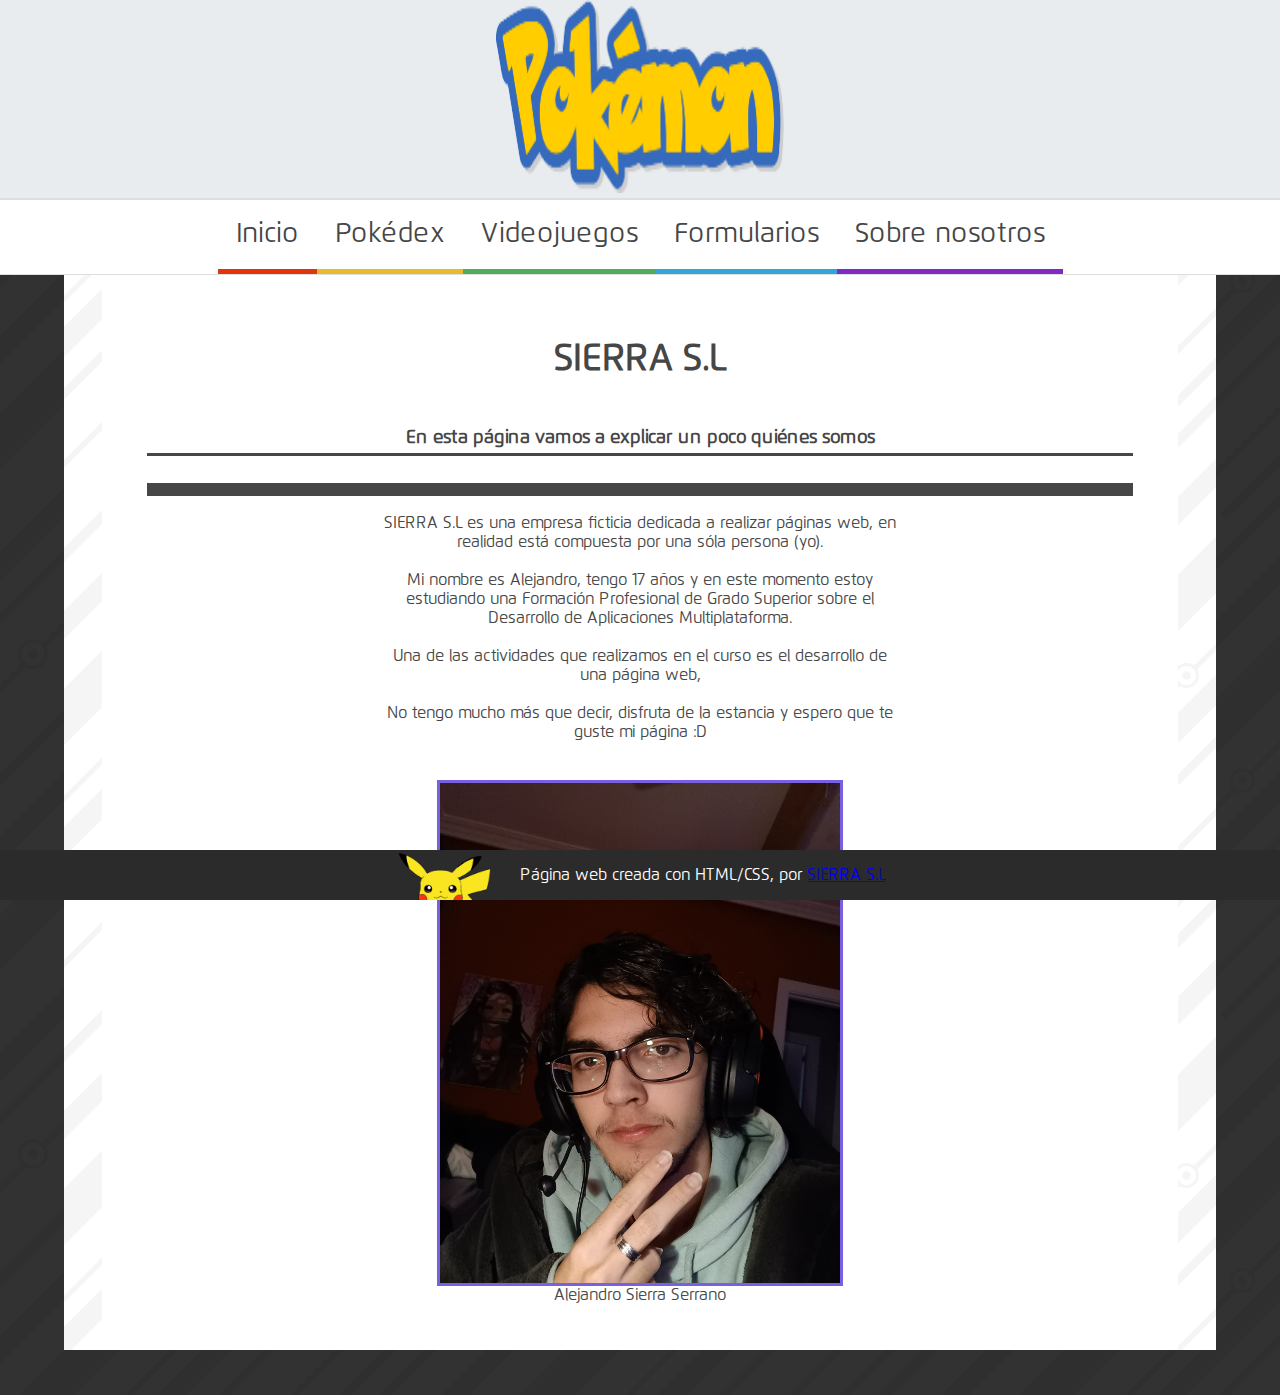
<file: sobrenosotros.html>
<!DOCTYPE html>
<html lang="es">
<head>
    <meta charset="UTF-8">
    <meta http-equiv="X-UA-Compatible" content="IE=edge">
    <meta name="viewport" content="width=device-width, initial-scale=1.0">
    <title>Sobre nosotros</title>

    <!-- --------------- FAVICON --------------- -->
    <link rel="icon" href="./images/favicon/favicon_pokeball.ico">
    
    <!-- --------------- HOJA DE ESTILO --------------- -->
    <link rel="stylesheet" href="./css/style.css">

</head>
<body>
    <header>
        <a href="index.html"><img src="./images/LogosApartados/Pokemon49.png"></a>
    </header>
    <nav class="navegacion">
        <div id="divinicio">
            <a class="linknavegacion" href="index.html">
                <p class="efectosnavegacion">Inicio</p>
            </a>
        </div>
        <div id="divpokedex">
            <a class="linknavegacion" href="pokedex.html">
                
                <p class="efectosnavegacion">Pokédex</p>
            </a>
        </div>
        <div id="divvideojuegos">
            <a class="linknavegacion" href="videojuegos.html">
            <p class="efectosnavegacion">Videojuegos</p>
            </a>
        </div>
        <div id="divFormularios">
            <a class="linknavegacion" href="Formularios.html">
            <p class="efectosnavegacion">Formularios</p>
            </a>
        </div>
        <div id="divsobrenosotros">
            <a class="linknavegacion" href="sobrenosotros.html">
            <p class="efectosnavegacion">Sobre nosotros</p>
            </a>
        </div>
    </nav>
    
    
    
    <div class="container">
        <div class="subcontainer">
            <div id="mensajebienvenida">
                <h1 id="tituloBienvenida">SIERRA S.L</h1>
            </div>
            <div id="mensajesobrepagina">
                <h2 id="introinicio">En esta página vamos a explicar un poco quiénes somos</h2>
            </div>
            
            <div class="contenidoGeneral">
                <div class="contenidoSobreNosotros">
                        <p> SIERRA S.L es una empresa ficticia dedicada a realizar páginas web, en realidad está compuesta por una sóla persona (yo).</p>
                        <br>
                        <p>Mi nombre es Alejandro, tengo 17 años y en este momento estoy estudiando una Formación Profesional de Grado Superior sobre el Desarrollo de Aplicaciones Multiplataforma.</p>
                        <br>
                        <p>Una de las actividades que realizamos en el curso es el desarrollo de una página web, </p>
                        <br>
                        <p>No tengo mucho más que decir, disfruta de la estancia y espero que te guste mi página :D</p>
                        <br><br>
                        <img id="imagenSobremi" src="./images/AlejandroSierraSerrano.jpg" width="400" height="500">
                        <p>Alejandro Sierra Serrano</p>
                </div>
            </div>
        </div>
    </div>
</body>
<footer>
    <img src="./images/PikachuPeak.png" width="100vw" height="50vh">
    <p id="textofooter">Página web creada con HTML/CSS, por <a href="./sobrenosotros.html">SIERRA S.L</a></p>
</footer>
</html>
</file>
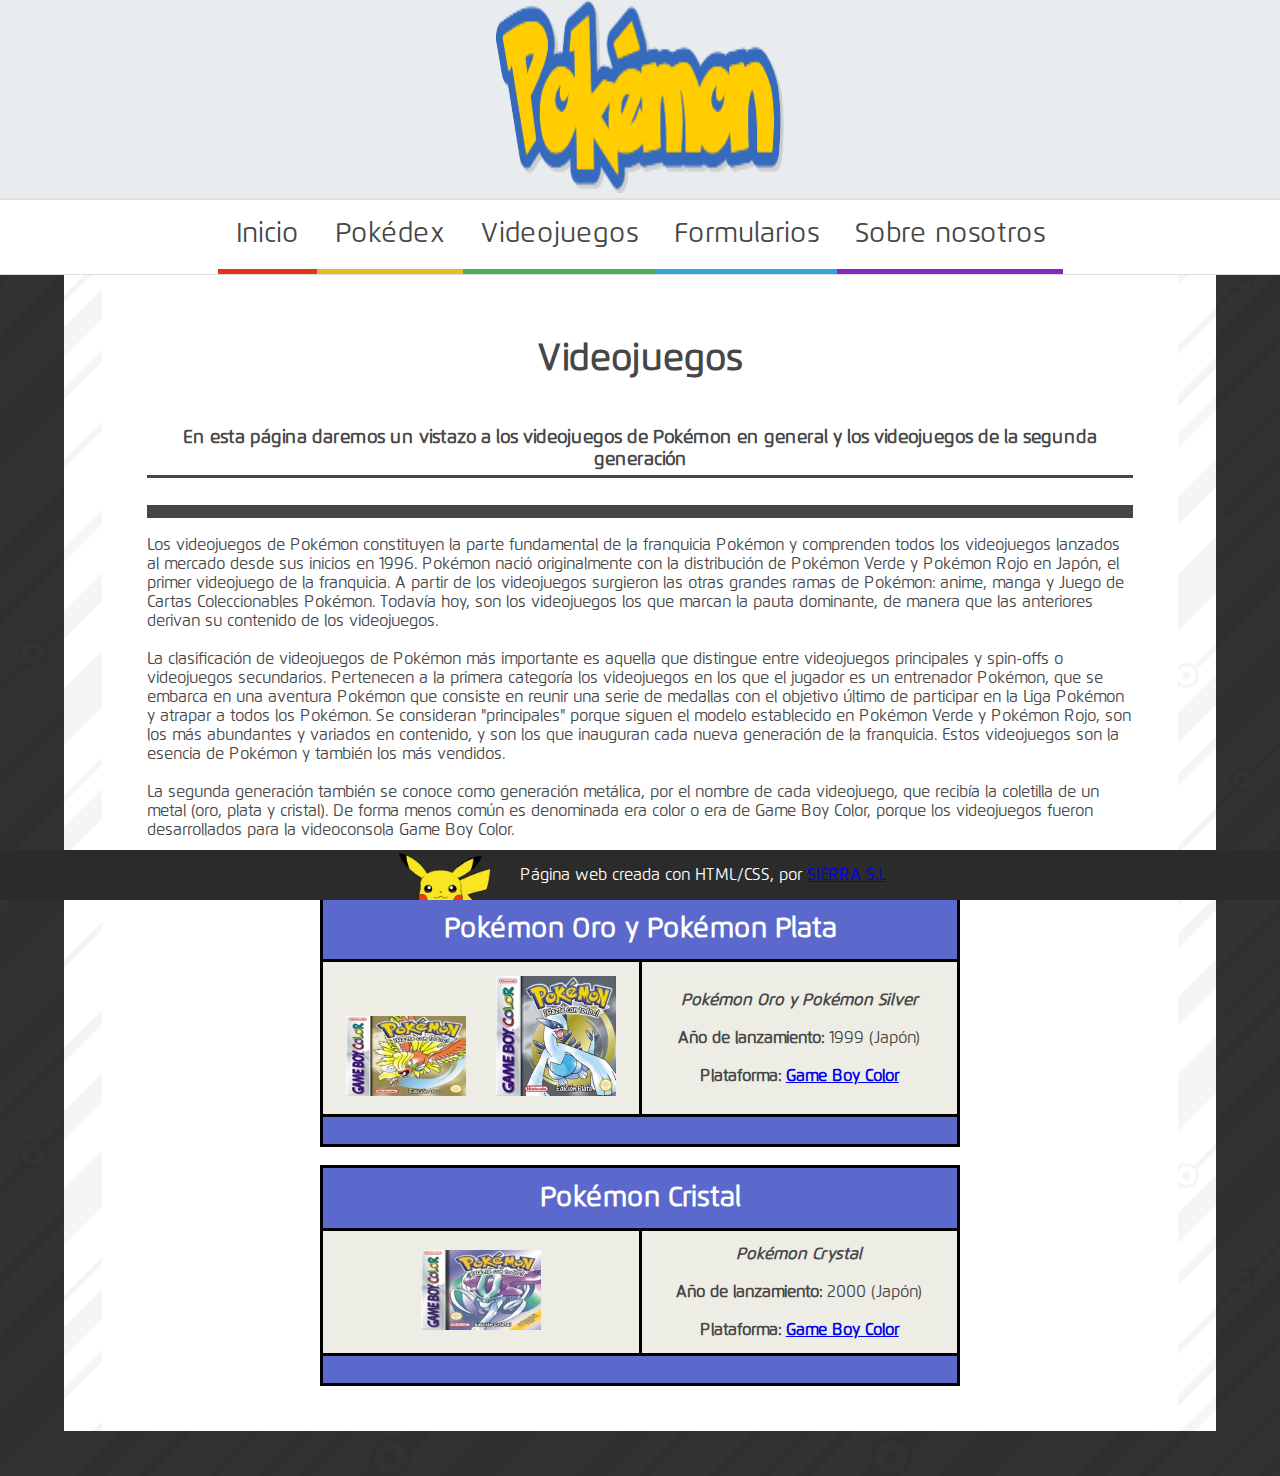
<file: videojuegos.html>
<!DOCTYPE html>
<html lang="es">
<head>
    <meta charset="UTF-8">
    <meta http-equiv="X-UA-Compatible" content="IE=edge">
    <meta name="viewport" content="width=device-width, initial-scale=1.0">
    <title>Videojuegos Segunda Generación</title>

    <!-- --------------- FAVICON --------------- -->
    <link rel="icon" href="./images/favicon/favicon_pokeball.ico">
    
    <!-- --------------- HOJA DE ESTILO --------------- -->
    <link rel="stylesheet" href="./css/style.css">

</head>
<body>
    <header>
        <a href="index.html"><img src="./images/LogosApartados/Pokemon49.png"></a>
    </header>
    <nav class="navegacion">
        <div id="divinicio">
            <a class="linknavegacion" href="index.html">
                <p class="efectosnavegacion">Inicio</p>
            </a>
        </div>
        <div id="divpokedex">
            <a class="linknavegacion" href="pokedex.html">
                
                <p class="efectosnavegacion">Pokédex</p>
            </a>
        </div>
        <div id="divvideojuegos">
            <a class="linknavegacion" href="videojuegos.html">
            <p class="efectosnavegacion">Videojuegos</p>
            </a>
        </div>
        <div id="divFormularios">
            <a class="linknavegacion" href="Formularios.html">
            <p class="efectosnavegacion">Formularios</p>
            </a>
        </div>
        <div id="divsobrenosotros">
            <a class="linknavegacion" href="sobrenosotros.html">
            <p class="efectosnavegacion">Sobre nosotros</p>
            </a>
        </div>
    </nav>
    
    
    
    <div class="container">
        <div class="subcontainer">
            <div id="mensajebienvenida">
                <h1 id="tituloBienvenida">Videojuegos</h1>
            </div>
            <div id="mensajesobrepagina">
                <h2 id="introinicio">En esta página daremos un vistazo a los videojuegos de Pokémon en general y los videojuegos de la segunda generación</h2>
            </div>
            
            <div class="contenidoGeneral">
                <p class="textoVideojuegos">Los videojuegos de Pokémon constituyen la parte fundamental de la franquicia Pokémon y comprenden todos los videojuegos lanzados al mercado desde sus inicios en 1996. Pokémon nació originalmente con la distribución de Pokémon Verde y Pokémon Rojo en Japón, el primer videojuego de la franquicia. A partir de los videojuegos surgieron las otras grandes ramas de Pokémon: anime, manga y Juego de Cartas Coleccionables Pokémon. Todavía hoy, son los videojuegos los que marcan la pauta dominante, de manera que las anteriores derivan su contenido de los videojuegos.
                </p>
                <br>
                
                <p class="textoVideojuegos">La clasificación de videojuegos de Pokémon más importante es aquella que distingue entre videojuegos principales y spin-offs o videojuegos secundarios. Pertenecen a la primera categoría los videojuegos en los que el jugador es un entrenador Pokémon, que se embarca en una aventura Pokémon que consiste en reunir una serie de medallas con el objetivo último de participar en la Liga Pokémon y atrapar a todos los Pokémon. Se consideran "principales" porque siguen el modelo establecido en Pokémon Verde y Pokémon Rojo, son los más abundantes y variados en contenido, y son los que inauguran cada nueva generación de la franquicia. Estos videojuegos son la esencia de Pokémon y también los más vendidos.
                </p>
                <br>
                
                <p class="textoVideojuegos">La segunda generación también se conoce como generación metálica, por el nombre de cada videojuego, que recibía la coletilla de un metal (oro, plata y cristal). De forma menos común es denominada era color o era de Game Boy Color, porque los videojuegos fueron desarrollados para la videoconsola Game Boy Color.
                <br><br>
                
                <strong>Los videojuegos que conforman esta generación son:</strong>
                </p>

                <table class="tablaVideojuegos">
                    <tr>
                        <th colspan="2" id="primeraLinea">Pokémon Oro y Pokémon Plata</td>
                    </tr>

                    <tr>
                        <td width="50%">
                            <img src="./images/120px-Pokemon_Edición_Oro.png">
                            &nbsp;&nbsp;&nbsp;&nbsp;
                            <img src="./images/180px-Pokemon_Edición_Plata.png" width="120" height="120"></td>
                        <td width="50%">
                            <p><em><strong>Pokémon Oro y Pokémon Silver</strong></em></p>
                            <br>
                            <p><strong>Año de lanzamiento:</strong> 1999 (Japón)</p>
                            <br>
                            <p><strong>Plataforma: <a href="https://en.wikipedia.org/wiki/Game_Boy_Color">Game Boy Color</a></strong></p>
                        </td>
                    </tr>
                    
                    <tr>
                        <td colspan="2" id="ultimaLinea"></td>
                    </tr>
                </table>
                
                <table class="tablaVideojuegos">
                    <tr>
                        <th colspan="2" id="primeraLinea">Pokémon Cristal</td>
                    </tr>

                    <tr>
                        <td width="50%"><img src="./images/120px-Pokemon_Edición_Cristal.png"></td>
                        <td width="50%">
                            <p><em><strong>Pokémon Crystal</strong></em></p>
                            <br>
                            <p><strong>Año de lanzamiento:</strong> 2000 (Japón)</p>
                            <br>
                            <p><strong>Plataforma: <a href="https://en.wikipedia.org/wiki/Game_Boy_Color">Game Boy Color</a></strong></p>
                        </td>
                    </tr>
                    
                    <tr>
                        <td colspan="2" id="ultimaLinea"></td>
                    </tr>
                </table>

            </div>
        </div>
    </div>
</body>
<footer>
    <img src="./images/PikachuPeak.png" width="100vw" height="50vh">
    <p id="textofooter">Página web creada con HTML/CSS, por <a href="./sobrenosotros.html">SIERRA S.L</a></p>
</footer>
</html>
</file>
<file: css/style.css>
* {
    margin: 0;
    padding: 0;
    font-family: Flexo-Regular;
}

body {
    background: #424242 url(../images/FondoNegroPagina.png);
    font-size: 16px;
    color: #464646;
    padding-bottom: 5vh;
}

header {
    display: flex;
    background-color: #E9ECEF;
    justify-content: center;
    align-items: center;
    height: fit-content;
}

img {
    aspect-ratio: 3/2;
}

.navegacion {
    display: flex;
    flex-flow: row wrap;
    justify-content: center;
    align-items: center;
    border-top: 2px solid #dedede;
    border-bottom: 1px solid #dedede;
    background-color: #fff;
}

.efectosnavegacion {
    padding: 2vh;
    font-size: 3vh;
    text-align: center;
}

.divnavegacion {
    display: flex;
    flex-flow: column wrap;
    text-align: center;
    justify-content: center;
}

li {
    margin-top: 1vh;
    text-align: left;
}

table {
    border: 3px solid black;
    border-collapse: collapse;
    width: 70vw;
}

tr,th, td {
    border: 3px solid black;
    border-collapse: collapse;
    padding: 1.5vh;
    justify-content: center;
    text-align: center;
}

h1,h2,h3, h4, h5 {
    margin-top: 1vh;
    margin-bottom: 1vh;
}

h1 {
    margin-top: 1vh;
    background-color:#464646;
    color: #FFFFFF;
    padding: 0.5vh;
}

h2, h3 {
    border-bottom: 3px solid;
    padding-bottom: 0.5vh;
    margin-bottom: 1vh;
}

footer {
    display: flex;
    flex-flow: row;
    position: fixed;
    align-items: center;
    text-align: center;
    justify-content: center;
    bottom: 0;
    background-color: #2b2b2b;
    width: 100vw;
}

#textofooter {
    margin-left: 2vw;
    color: #FFFFFF;
}

#tablaCampeonKanto {
    justify-content: center;
    align-items: center;
    text-align: center;
    width: 50%;
}

.linea1Tabla {
    background-color: #464646;
    color: #FFFFFF;
}

tr:nth-child(even) {
    background-color: #EEEDE5;
}

tr:nth-child(odd) {
    background-color: #FFFFFF;
}

.tipoVoladorTabla {
    background-color: #98A8F0;
    color: #FFFFFF;
}

.tipoBichoTabla {
    background-color: #A8B820;
    color: #FFFFFF;
}

.tipoNormalTabla {
    background-color: #A8A090;
    color: #FFFFFF;
}

.tipoFantasmaTabla {
    background-color: #6060B0;
    color: #FFFFFF;
}

.tipoLuchaTabla {
    background-color: #A05038;
    color: #FFFFFF;
}

.tipoAceroTabla {
    background-color: #A8A8C0;
    color: #FFFFFF;
}

.tipoHieloTabla {
    background-color: #58C8E0;
    color: #FFFFFF;
}

.tipoDragonTabla {
    background-color: #7860E0;
    color: #FFFFFF;
}

.tipoElectricoTabla {
    background-color: #F8D030;
    color: #FFFFFF;
}

.tipoPsiquicoTabla {
    background-color: #F870A0;
    color: #FFFFFF;
}

.tipoAguaTabla {
    background-color: #3A98F8;
    color: #FFFFFF;
}

.tipoPlantaTabla {
    background-color: #78C850;
    color: #FFFFFF;
}

.tipoRocaTabla {
    background-color: #B8A058;
    color: #FFFFFF;
}

.tipoVenenoTabla {
    background-color: #B058A0;
    color: #FFFFFF;
}

.tipoFuegoTabla {
    background-color: #F05030;
    color: #FFFFFF;
}

.tipoSiniestroTabla {
    background-color: #7A5848;
    color: #FFFFFF;
}

.tipoVariosTabla {
    background-color: #68A090;
    color: #FFFFFF;
}

.imagenesInicio {
    display: flex;
    flex-flow: column;
    width: 25vw;
    height: 70vh;
}

#contenidoNovedades {
    margin-top: 1vh;
    margin-bottom: 1vh;
}

.textoVideojuegos {
    text-align: left;
}

#primeraLinea {
    background-color: #5C69CC;
    color: #FFFFFF;
    font-weight: bold;
    font-size: 3vh;
}

#h2Pokedex {
    text-align: center;
}

.tablaVideojuegos {
    width: 50vw;
    margin-top: 2vh;
}

#ultimaLinea {
    background-color: #5C69CC;
}

#divinicio {
    border-bottom: 5px solid #E3350D;
}
#divinicio:hover {
    background-color: #E3350D;
}
#divpokedex {
    border-bottom: 5px solid #e6bc2f;
}
#divpokedex:hover {
    background-color: #e6bc2f;
}
#divvideojuegos {
    border-bottom: 5px solid #4dad5b;
}
#divvideojuegos:hover {
    background-color: #4dad5b;
}
#divFormularios {
    border-bottom: 5px solid #30a7d7;
}
#divFormularios:hover {
    background-color: #30a7d7;
}
#divsobrenosotros {
    border-bottom: 5px solid #7f2ac4;
}
#divsobrenosotros:hover {
    background-color: #7f2ac4;
}

.container {
    display: flex;
    flex-flow: column;
    background: #fff url(../images/FondoPagina.png);
    margin-left: 5vw;
    margin-right: 5vw;
}

.subcontainer {
    display: flex;
    flex-flow: column;
    background: #fff;
    margin-left: 3vw;
    margin-right: 3vw;
    padding: 5vh;
}

.contenidoGeneral {
    display: flex;
    flex-direction: column;
    justify-content: center;
    text-align: center;
    align-items: center;
    padding-top: 2vh;
    border-top: 1.5vh solid;
}

#region {
    margin-top: 1vh;
    background-color:#464646;
    color: #FFFFFF;
    padding: 0.5vh;
    width: 74vw;
}

#novedades {
    text-align: center;
}

#enJohto, #enKanto, #altoMando, #campeonKanto {
    padding-top: 1vh;
    padding-bottom: 1vh;
    border-top: 3px solid #464646;
    border-bottom: none;
    background-color: #F2F2F2;
    width: 70vw;
}

#lideresGimnasio {
    border-bottom: none;
}

#cambiosGeneraciones {
    border-bottom: 0.5vh solid #464646;
    padding-bottom: 0.5vh;
    margin-bottom: 1vh;
    width: 74vw;
}

#curiosidades {
    width: 74vw;
}

.listasCambios {
    text-align: left;
    width: 50vw;
    margin-left: 10vw;
}

#mensajebienvenida {
    display: flex;
    justify-content: center;
    height: fit-content;
    margin-bottom: 2vh;
}

#tituloBienvenida {
    color:#464646;
    background-color: rgba(255, 0, 0, 0);
    padding: 1vh;
    font-size: 4vh;
}

#introinicio {
    text-align: center;
    font-size: 2vh;
}

#mensajesobrepagina {
    margin-bottom: 2vh;
}

.muchotexto {
    display: flex;
    flex-flow: row;
    justify-content: space-around;
}

.contenidoSobreNosotros {
    display: flex;
    flex-flow: column;
    width: 40vw;
    align-items: center;
}

.muchotextoizquierda {
    display: flex;
    flex-flow: column;
    width: 75vw;
}



.muchotextoderecha {
    display: flex;
    flex-flow: column;
    margin-left: 5vw;
    width: 25vw;
    align-items: center;
}

.pcontenidoinicio {
    text-align: left;
    font-size: 1.9vh;
}

#sumario {
    width: 33vw;
    padding: 1vh;
    font-size: 1.8vh;
    border: 2px solid;
    border-radius: 1vh;
    text-align: left;
}

#divSumario {
    display: flex;
    justify-content: center;
    align-items: center;
    margin-bottom: 5vh;
}

#legendsumario {
    text-align: center;
    font-size: 2.3vh;
    font-weight: bold;
}

.listasumario {
    margin-left: 1.5vw;
}

.sublistasumario1 {
    margin-left: 2vw;
}

.sublistasumario2 {
    margin-left: 2.5vw;
}

.linknavegacion {
    text-decoration: none;
    color: #464646;
}

.linknavegacion:hover {
    text-decoration: none;
    color: #ffffff;
}

#imagenSobremi {
    border: 3px solid #7860E0;
}

form {
    margin-top: 2vh;
    margin-bottom: 2vh;
    padding: 0.7vh;
}

#formularios {
    display: flex;
    flex-direction: column;
    align-items: center;
    text-align: left;
    width: 100%;
    border: 10px solid;
    background-image: url(../images/FondoNegroPagina.png);
}

legend {
    text-align: center;
}

input {
    padding: 0.1vh;
}

select {
    padding: 0.2vh;
}

#datospersonales {
    width: 50%;
    color: #464646;
    text-align: left;
}

#fieldDatosPersonales {
    padding: 2vh;
    border: 2px solid;
}

#gustosPokemon {
    width: 50%;
    color: #464646;
    text-align: left;
}

#fieldGustosPokemon {
    padding: 2vh;
    border: 2px solid;
}


/* ------------------------------ FUENTES ------------------------------ */
@font-face {
    font-family: 'Flexo-Regular';
    src: url(../fonts/Flexo-Regular.ttf) format('truetype');
}
@font-face {
    font-family: 'Flexo-Medium';
    src: url(../fonts/Flexo-Medium.ttf) format('truetype');
}
@font-face {
    font-family: 'Flexo-Demi';
    src: url(../fonts/Flexo-Demi.ttf) format('truetype');
}

@media only screen and (max-width: 426px) {
    
    * {
        margin: 0;
        padding: 0;
    }

    #formularios {
        display: flex;
        flex-direction: column;
        align-items: center;
        text-align: left;
        width: 100%;
        border: none;
    }
    
    #datospersonales {
        width: 83%;
    }

    #gustosPokemon {
        width: fit-content;
        align-items: center;
        margin-left: 22vw;
    }

    #imagenSobremi {
        width: 300px;
        height: 400px;
    }
}

@media only screen and (max-width: 768px) {
    
    * {
        margin: 0;
        padding: 0;
    }

    #formularios {
        display: flex;
        flex-direction: column;
        align-items: center;
        text-align: left;
        width: 100%;
        border: 10px solid;
    }
    #datospersonales {
        margin-right: 10vw;
    }

    #gustosPokemon {
        margin-right: 22vw;
    }
}


/* ------------------------------ FUENTES ------------------------------ */
/* --------------------------------------------------------------------- */
/*
*   Colores usados:
*   #464646 - Gris oscuro++
*   #424242 - Gris oscuro
*   #E9ECEF - Gris claro
*   #FFFFFF - Blanco
*   #000000 - Negro
*   #98A8F0 - Color tipo volador
*   #A8B820 - Color tipo bicho
*   #A8A090 - Color tipo normal
*   #6060B0 - Color tipo fantasma
*   #A05038 - Color tipo lucha
*   #A8A8C0 - Color tipo acero
*   #58C8E0 - Color tipo hielo
*   #7860E0 - Color tipo dragón
*   #F8D030 - Color tipo electrico
*   #F870A0 - Color tipo psiquico
*   #3A98F8 - Color tipo agua
*   #78C850 - Color tipo planta
*   #B8A058 - Color tipo roca
*   #B058A0 - Color tipo veneno
*   #F05030 - Color tipo fuego
*   #7A5848 - Color tipo siniestro
*   #68A090 - Color tipo 'varios'
*   #E3350D - Color nav Inicio
*   #e6bc2f - Color nav Pokédex
*   #4dad5b - Color nav Videojuegos
*   #30a7d7 - Color nav Formularios
*   #7f2ac4 - Color nav Sobre nosotros
*/
</file>
